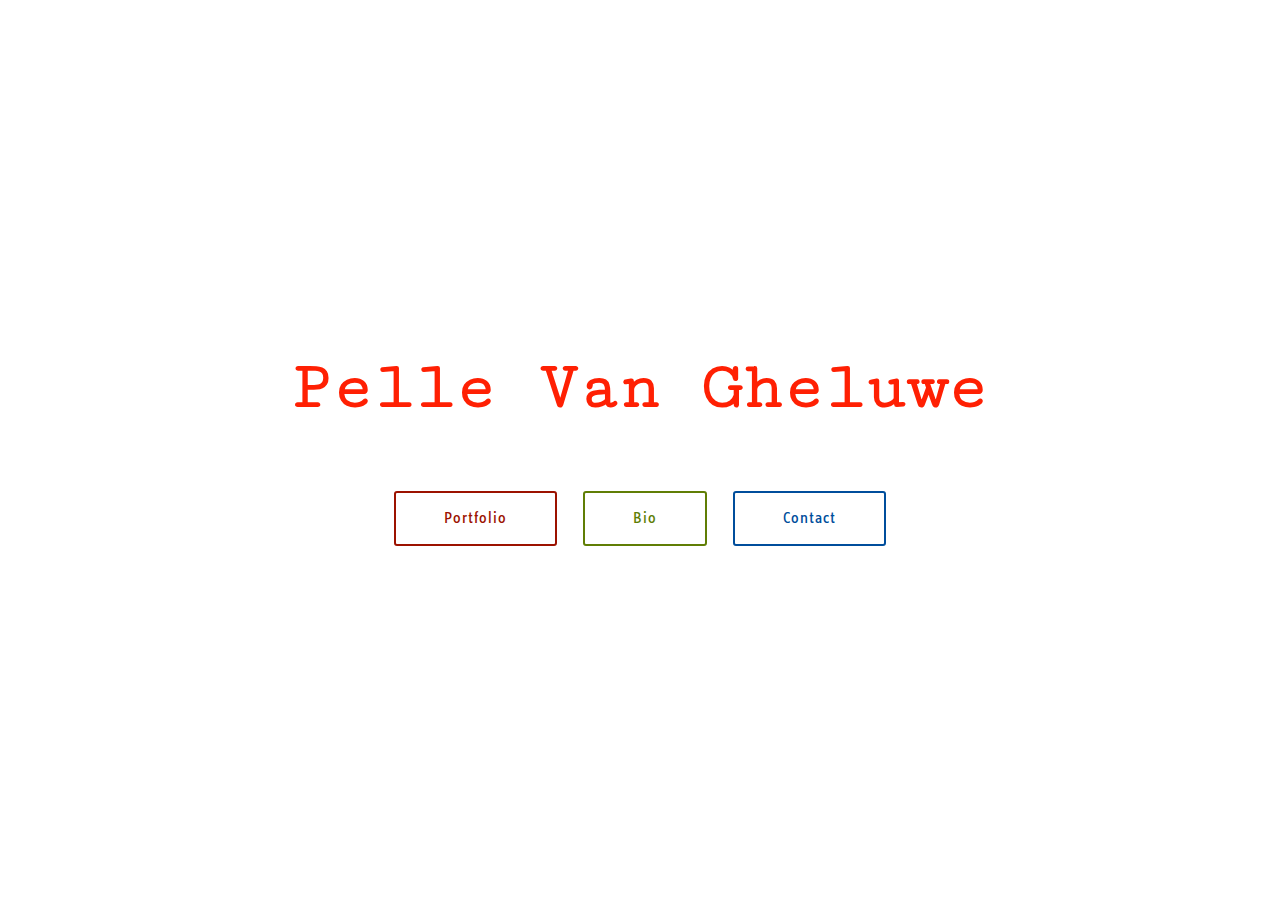
<file: index.html>
<!DOCTYPE html>
<html >
<head>
  <!-- Site made with Mobirise Website Builder v4.6.6, https://mobirise.com -->
  <meta charset="UTF-8">
  <meta http-equiv="X-UA-Compatible" content="IE=edge">
  <meta name="generator" content="Mobirise v4.6.6, mobirise.com">
  <meta name="viewport" content="width=device-width, initial-scale=1, minimum-scale=1">
  <link rel="shortcut icon" href="assets/images/logo4.png" type="image/x-icon">
  <meta name="description" content="Homepage for Pelle Van Gheluwe">
  <title>Home</title>
  <link rel="stylesheet" href="assets/web/assets/mobirise-icons/mobirise-icons.css">
  <link rel="stylesheet" href="assets/tether/tether.min.css">
  <link rel="stylesheet" href="assets/bootstrap/css/bootstrap.min.css">
  <link rel="stylesheet" href="assets/bootstrap/css/bootstrap-grid.min.css">
  <link rel="stylesheet" href="assets/bootstrap/css/bootstrap-reboot.min.css">
  <link rel="stylesheet" href="assets/socicon/css/styles.css">
  <link rel="stylesheet" href="assets/theme/css/style.css">
  <link rel="stylesheet" href="assets/mobirise/css/mbr-additional.css" type="text/css">
  
  
  
</head>
<body>

<!-- Google Analytics -->
<!-- Global site tag (gtag.js) - Google Analytics -->
<script async src="https://www.googletagmanager.com/gtag/js?id=UA-115314968-1"></script>
<script>
  window.dataLayer = window.dataLayer || [];
  function gtag(){dataLayer.push(arguments);}
  gtag('js', new Date());

  gtag('config', 'UA-115314968-1');
</script>

<!-- /Google Analytics -->


  <section class="cid-qMV0TCBeVY mbr-fullscreen" id="header2-1j">

    

    

    <div class="container align-center">
        <div class="row justify-content-md-center">
            <div class="mbr-white col-md-10">
                <h1 class="mbr-section-title mbr-bold pb-3 mbr-fonts-style display-1">
                    Pelle Van Gheluwe</h1>
                
                <p class="mbr-text pb-3 mbr-fonts-style display-5"></p>
                <div class="mbr-section-btn"><a class="btn btn-md btn-secondary-outline display-7" href="page4.html" target="_blank">Portfolio</a>
                    <a class="btn btn-md btn-primary-outline display-7" href="blog.html">Bio</a> <a class="btn btn-md btn-warning-outline display-7" href="page5.html">Contact</a></div>
            </div>
        </div>
    </div>
    
</section>

<section class="engine"><a href="https://mobirise.ws/b">best free site creator</a></section><section class="cid-qzraeIGfVa mbr-reveal" id="footer1-g">

    

    

    <div class="container">
        <div class="media-container-row content text-white">
            <div class="col-12 col-md-3">
                <div class="media-wrap">
                    
                        <img src="assets/images/k.png" alt="Mobirise" title="">
                    
                </div>
            </div>
            <div class="col-12 col-md-3 mbr-fonts-style display-7">
                <h5 class="pb-3"></h5>
                <p class="mbr-text"></p><p><u><em></em></u></p><p></p>
            </div>
            <div class="col-12 col-md-3 mbr-fonts-style display-7">
                <h5 class="pb-3"></h5>
                <p class="mbr-text"></p>
            </div>
            <div class="col-12 col-md-3 mbr-fonts-style display-4">
                <h5 class="pb-3"></h5>
                <p class="mbr-text"><br><br><br></p>
            </div>
        </div>
        <div class="footer-lower">
            <div class="media-container-row">
                <div class="col-sm-12">
                    <hr>
                </div>
            </div>
            <div class="media-container-row mbr-white">
                <div class="col-sm-6 copyright">
                    <p class="mbr-text mbr-fonts-style display-7">
                        © Copyright 2018 Pelle Van Gheluwe Web Productions - All Rights Reserved
                    </p>
                </div>
                <div class="col-md-6">
                    
                </div>
            </div>
        </div>
    </div>
</section>


  <script src="assets/web/assets/jquery/jquery.min.js"></script>
  <script src="assets/popper/popper.min.js"></script>
  <script src="assets/tether/tether.min.js"></script>
  <script src="assets/bootstrap/js/bootstrap.min.js"></script>
  <script src="assets/smoothscroll/smooth-scroll.js"></script>
  <script src="assets/cookies-alert-plugin/cookies-alert-core.js"></script>
  <script src="assets/cookies-alert-plugin/cookies-alert-script.js"></script>
  <script src="assets/theme/js/script.js"></script>
  
  
<input name="cookieData" type="hidden" data-cookie-text="We use cookies to give you the best experience. Read our <a href='privacy.html'>cookie policy</a>.">
  </body>
</html>
</file>
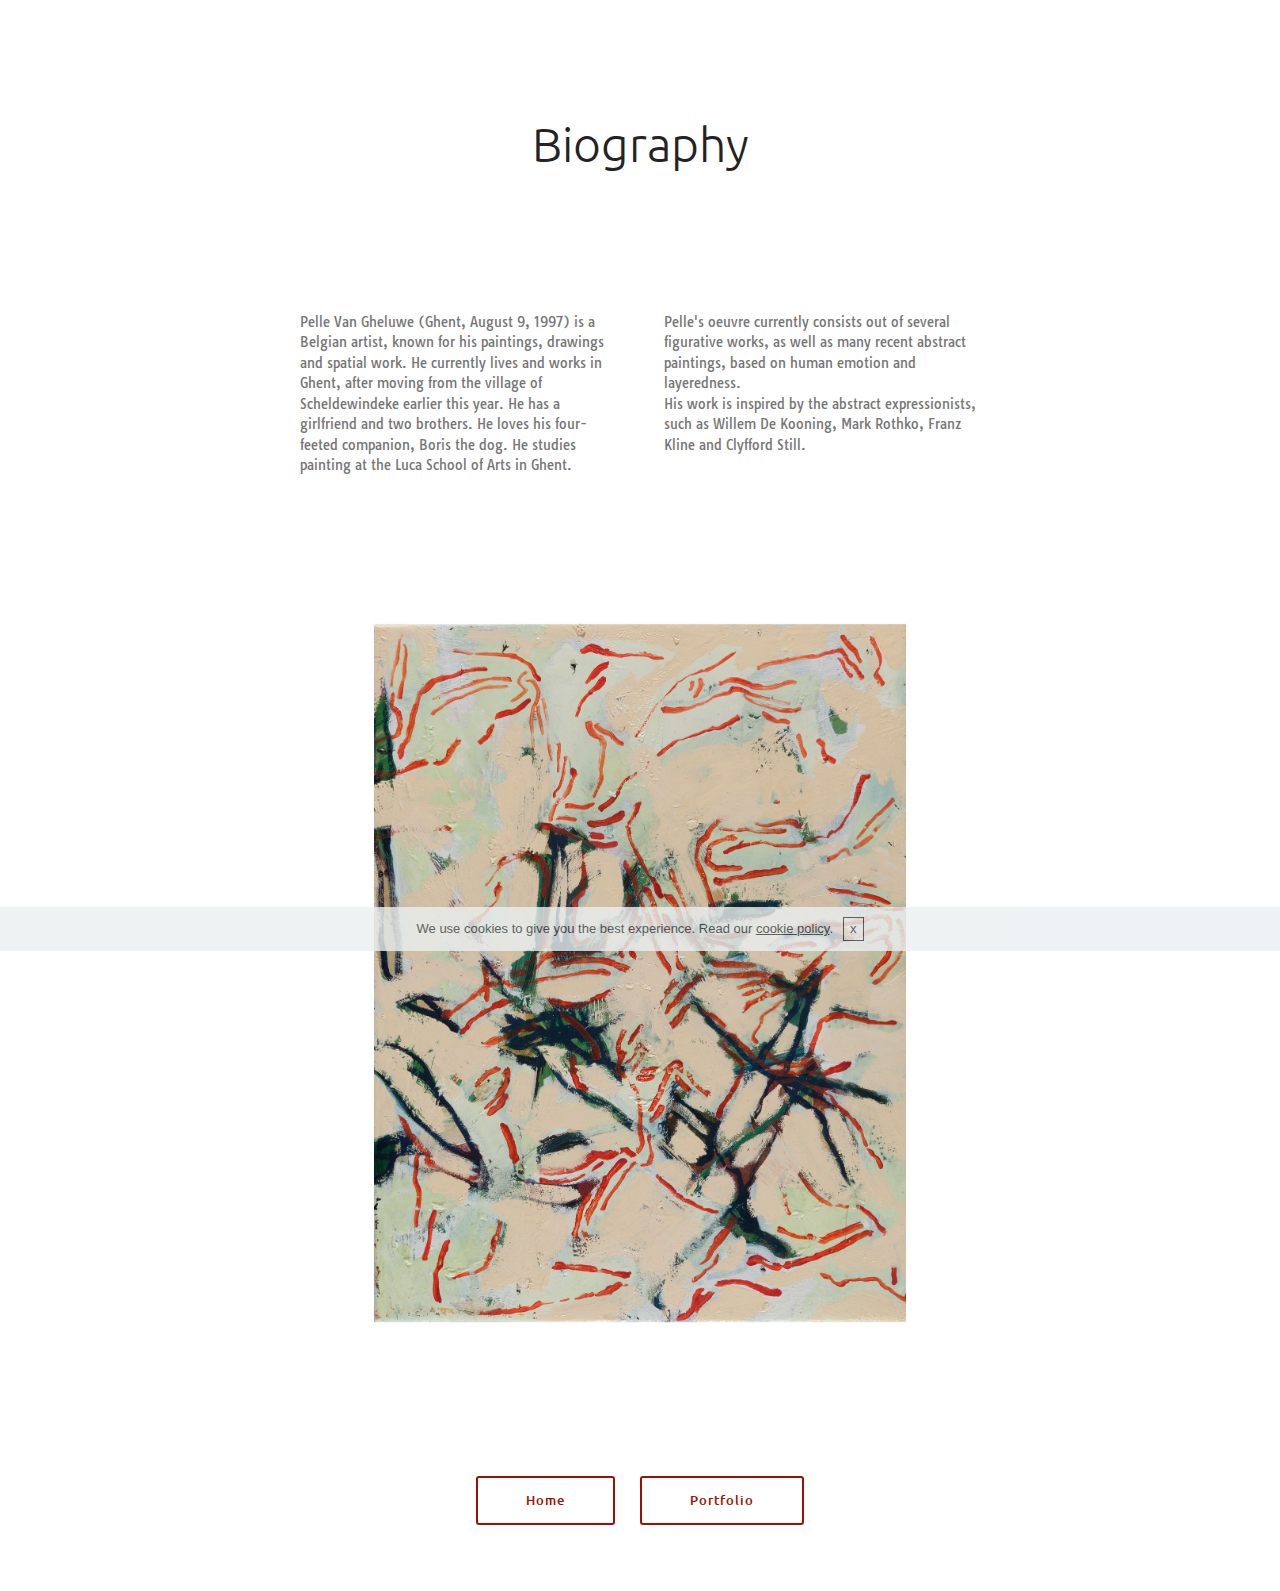
<file: blog.html>
<!DOCTYPE html>
<html >
<head>
  <!-- Site made with Mobirise Website Builder v4.6.6, https://mobirise.com -->
  <meta charset="UTF-8">
  <meta http-equiv="X-UA-Compatible" content="IE=edge">
  <meta name="generator" content="Mobirise v4.6.6, mobirise.com">
  <meta name="viewport" content="width=device-width, initial-scale=1, minimum-scale=1">
  <link rel="shortcut icon" href="assets/images/logo4.png" type="image/x-icon">
  <meta name="description" content="Pelle's blog page">
  <title>Bio</title>
  <link rel="stylesheet" href="assets/tether/tether.min.css">
  <link rel="stylesheet" href="assets/bootstrap/css/bootstrap.min.css">
  <link rel="stylesheet" href="assets/bootstrap/css/bootstrap-grid.min.css">
  <link rel="stylesheet" href="assets/bootstrap/css/bootstrap-reboot.min.css">
  <link rel="stylesheet" href="assets/theme/css/style.css">
  <link rel="stylesheet" href="assets/mobirise/css/mbr-additional.css" type="text/css">
  
  
  
</head>
<body>

<!-- Google Analytics -->
<!-- Global site tag (gtag.js) - Google Analytics -->
<script async src="https://www.googletagmanager.com/gtag/js?id=UA-115314968-1"></script>
<script>
  window.dataLayer = window.dataLayer || [];
  function gtag(){dataLayer.push(arguments);}
  gtag('js', new Date());

  gtag('config', 'UA-115314968-1');
</script>

<!-- /Google Analytics -->


  <section class="mbr-section content4 cid-qA7YpotYaQ" id="content4-s">

    

    <div class="container">
        <div class="media-container-row">
            <div class="title col-12 col-md-8">
                <h2 class="align-center pb-3 mbr-fonts-style display-2">Biography</h2>
                <h3 class="mbr-section-subtitle align-center mbr-light mbr-fonts-style display-5"></h3>
                
            </div>
        </div>
    </div>
</section>

<section class="engine"><a href="https://mobirise.ws/q">offline website creator download</a></section><section class="mbr-section article content3 cid-qA7YzkXXrN" id="content3-w">
      
     

    <div class="container">
        <div class="media-container-row">
            <div class="row col-12 col-md-8">
                <div class="col-12 col-md-6 pr-lg-4 mbr-text mbr-fonts-style display-7">Pelle Van Gheluwe (Ghent, August 9, 1997) is a Belgian artist, known for his paintings, drawings and spatial work. He currently lives and works in Ghent, after moving from the village of Scheldewindeke earlier this year. He has a girlfriend and two brothers. He loves his four-feeted companion, Boris the dog. He studies painting at the Luca School of Arts in Ghent.&nbsp;</div>
                <div class="col-12 col-md-6 pl-lg-4 mbr-text mbr-fonts-style display-7">Pelle's oeuvre currently consists out of several figurative works, as well as many recent abstract paintings, based on human emotion and layeredness.
<div>
</div><div>His work is inspired by the abstract expressionists, such as Willem De Kooning, Mark Rothko, Franz Kline and Clyfford Still.</div></div>
            </div>
        </div>
    </div>
</section>

<section class="cid-qMULoE6OA4" id="image3-1e">

    

    <figure class="mbr-figure container">
            <div class="image-block" style="width: 48%;">
                <img src="assets/images/naamloos-1.jpg" width="1400" alt="Mobirise" title="">
                
            </div>
    </figure>
</section>

<section class="mbr-section content8 cid-qMVbwymuC3" id="content8-1l">

    

    <div class="container">
        <div class="media-container-row title">
            <div class="col-12 col-md-8">
                <div class="mbr-section-btn align-center"><a class="btn btn-secondary-outline display-4" href="index.html">Home</a>
                    <a class="btn btn-secondary-outline display-4" href="page4.html">Portfolio</a></div>
            </div>
        </div>
    </div>
</section>


  <script src="assets/web/assets/jquery/jquery.min.js"></script>
  <script src="assets/popper/popper.min.js"></script>
  <script src="assets/tether/tether.min.js"></script>
  <script src="assets/bootstrap/js/bootstrap.min.js"></script>
  <script src="assets/smoothscroll/smooth-scroll.js"></script>
  <script src="assets/cookies-alert-plugin/cookies-alert-core.js"></script>
  <script src="assets/cookies-alert-plugin/cookies-alert-script.js"></script>
  <script src="assets/theme/js/script.js"></script>
  
  
<input name="cookieData" type="hidden" data-cookie-text="We use cookies to give you the best experience. Read our <a href='privacy.html'>cookie policy</a>.">
  </body>
</html>
</file>
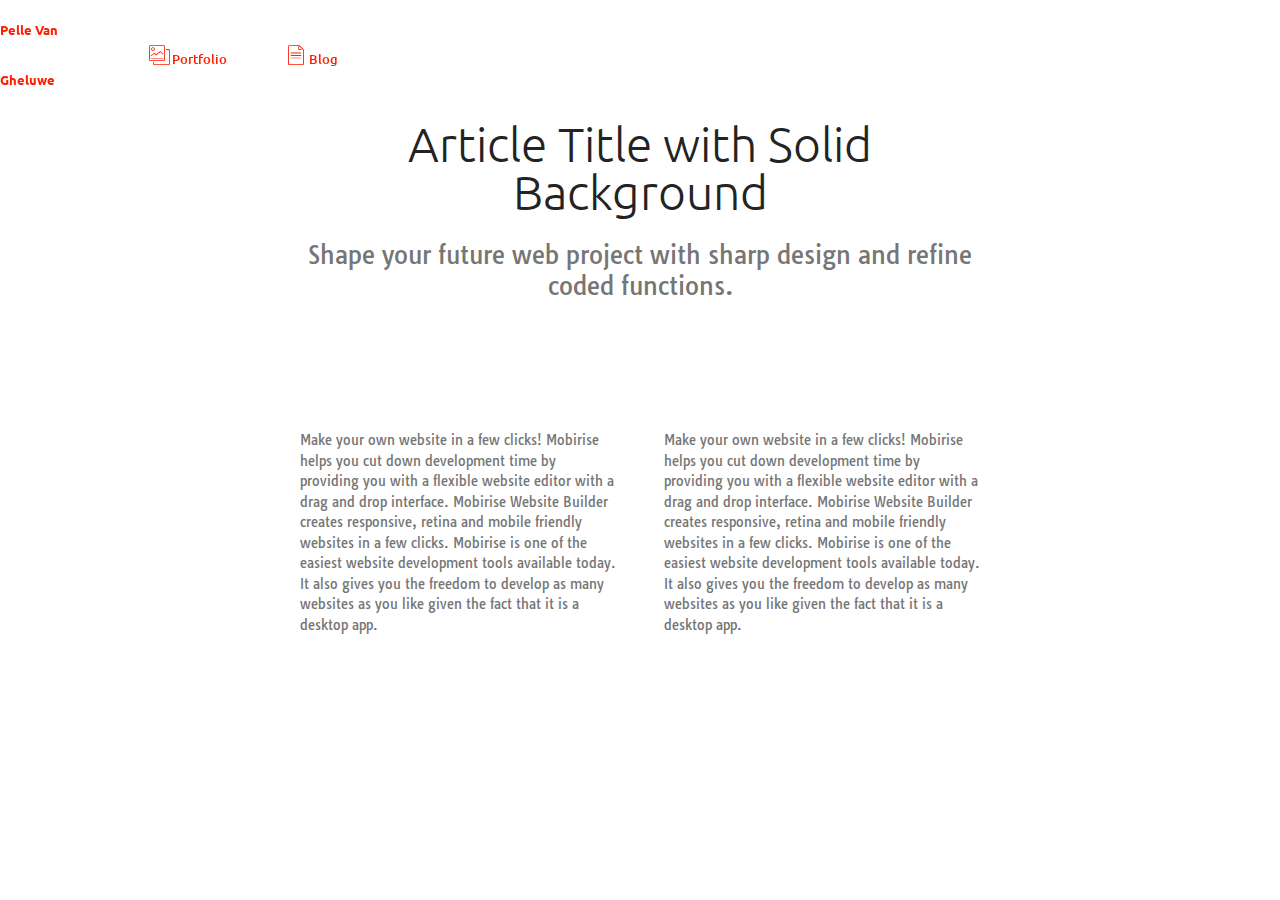
<file: page2.html>
<!DOCTYPE html>
<html>
<head>
  <!-- Site made with Mobirise Website Builder v4.4.0, https://mobirise.com -->
  <meta charset="UTF-8">
  <meta http-equiv="X-UA-Compatible" content="IE=edge">
  <meta name="generator" content="Mobirise v4.4.0, mobirise.com">
  <meta name="viewport" content="width=device-width, initial-scale=1">
  <link rel="shortcut icon" href="assets/images/img-6266-1304x1895.jpg" type="image/x-icon">
  <meta name="description" content="Web Page Maker Description">
  <title>Blog</title>
  <link rel="stylesheet" href="assets/web/assets/mobirise-icons/mobirise-icons.css">
  <link rel="stylesheet" href="assets/tether/tether.min.css">
  <link rel="stylesheet" href="assets/bootstrap/css/bootstrap.min.css">
  <link rel="stylesheet" href="assets/bootstrap/css/bootstrap-grid.min.css">
  <link rel="stylesheet" href="assets/bootstrap/css/bootstrap-reboot.min.css">
  <link rel="stylesheet" href="assets/dropdown/css/style.css">
  <link rel="stylesheet" href="assets/animate.css/animate.min.css">
  <link rel="stylesheet" href="assets/theme/css/style.css">
  <link rel="stylesheet" href="assets/mobirise/css/mbr-additional.css" type="text/css">
  
  
  
</head>
<body>
<section class="menu cid-qzraeHsyZN" once="menu" id="menu1-q" data-rv-view="280">

    

    <nav class="navbar navbar-expand beta-menu navbar-dropdown align-items-center navbar-fixed-top navbar-toggleable-sm bg-color transparent">
        <button class="navbar-toggler navbar-toggler-right" type="button" data-toggle="collapse" data-target="#navbarSupportedContent" aria-controls="navbarSupportedContent" aria-expanded="false" aria-label="Toggle navigation">
            <div class="hamburger">
                <span></span>
                <span></span>
                <span></span>
                <span></span>
            </div>
        </button>
        <div class="menu-logo">
            <div class="navbar-brand">
                
                <span class="navbar-caption-wrap"><a class="navbar-caption text-secondary display-4" href="index.html">Pelle Van Gheluwe</a></span>
            </div>
        </div>
        <div class="collapse navbar-collapse" id="navbarSupportedContent">
            <ul class="navbar-nav nav-dropdown nav-right" data-app-modern-menu="true"><li class="nav-item">
                    <a class="nav-link link text-secondary display-4" href="portfolio.html#gallery2-p"><span class="mbri-photos mbr-iconfont mbr-iconfont-btn"></span>
                        
                        Portfolio</a>
                </li><li class="nav-item"><a class="nav-link link text-secondary display-4" href="page2.html"><span class="mbri-file mbr-iconfont mbr-iconfont-btn"></span>
                        
                        Blog</a></li></ul>
            
        </div>
    </nav>
</section>

<section class="engine"><a href="https://mobirise.co/n">bootstrap modal</a></section><section class="mbr-section content4 cid-qA7YpotYaQ" id="content4-s" data-rv-view="282">

    

    <div class="container">
        <div class="media-container-row">
            <div class="title col-12 col-md-8">
                <h2 class="align-center pb-3 mbr-fonts-style display-2">Article Title with Solid Background
                </h2>
                <h3 class="mbr-section-subtitle align-center mbr-light mbr-fonts-style display-5">
                    Shape your future web project with sharp design and refine coded functions.
                </h3>
                
            </div>
        </div>
    </div>
</section>

<section class="mbr-section article content3 cid-qA7YzkXXrN" id="content3-w" data-rv-view="284">
      
     

    <div class="container">
        <div class="media-container-row">
            <div class="row col-12 col-md-8">
                <div class="col-12 col-md-6 pr-lg-4 mbr-text mbr-fonts-style display-7">
                     Make your own website in a few clicks! Mobirise helps you cut down development time by providing you with a flexible website editor with a drag and drop interface. Mobirise Website Builder creates responsive, retina and mobile friendly websites in a few clicks. Mobirise is one of the easiest website development tools available today. It also gives you the freedom to develop as many websites as you like given the fact that it is a desktop app.
                </div>
                <div class="col-12 col-md-6 pl-lg-4 mbr-text mbr-fonts-style display-7">
                     Make your own website in a few clicks! Mobirise helps you cut down development time by providing you with a flexible website editor with a drag and drop interface. Mobirise Website Builder creates responsive, retina and mobile friendly websites in a few clicks. Mobirise is one of the easiest website development tools available today. It also gives you the freedom to develop as many websites as you like given the fact that it is a desktop app.
                </div>
            </div>
        </div>
    </div>
</section>


  <script src="assets/web/assets/jquery/jquery.min.js"></script>
  <script src="assets/popper/popper.min.js"></script>
  <script src="assets/tether/tether.min.js"></script>
  <script src="assets/bootstrap/js/bootstrap.min.js"></script>
  <script src="assets/dropdown/js/script.min.js"></script>
  <script src="assets/touch-swipe/jquery.touch-swipe.min.js"></script>
  <script src="assets/viewport-checker/jquery.viewportchecker.js"></script>
  <script src="assets/smooth-scroll/smooth-scroll.js"></script>
  <script src="assets/theme/js/script.js"></script>
  
  
  <input name="animation" type="hidden">
  </body>
</html>
</file>
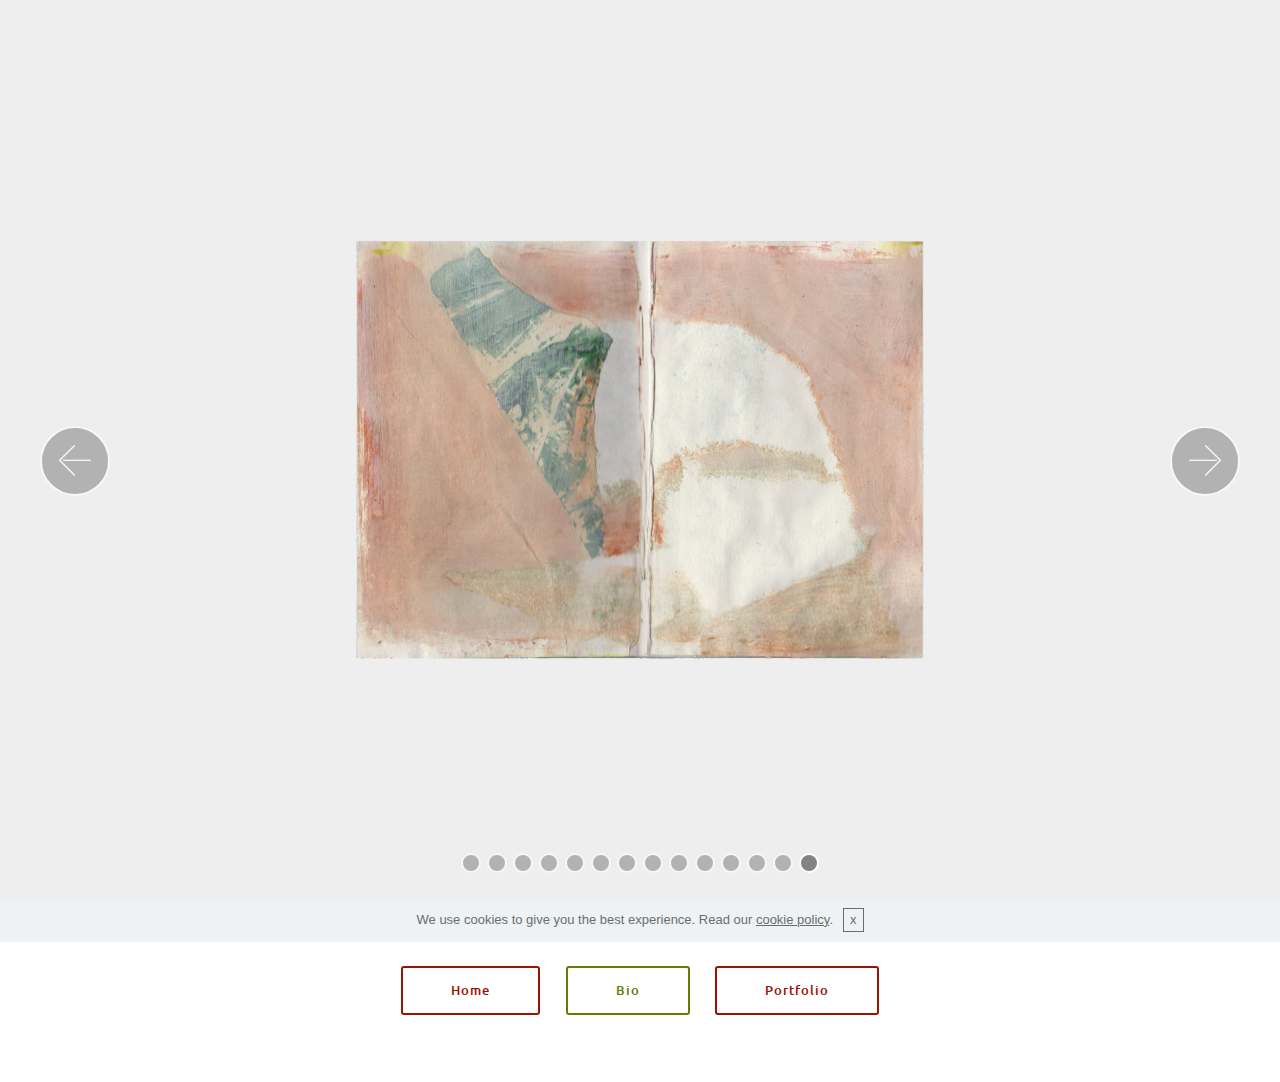
<file: page3.html>
<!DOCTYPE html>
<html >
<head>
  <!-- Site made with Mobirise Website Builder v4.6.6, https://mobirise.com -->
  <meta charset="UTF-8">
  <meta http-equiv="X-UA-Compatible" content="IE=edge">
  <meta name="generator" content="Mobirise v4.6.6, mobirise.com">
  <meta name="viewport" content="width=device-width, initial-scale=1, minimum-scale=1">
  <link rel="shortcut icon" href="assets/images/logo4.png" type="image/x-icon">
  <meta name="description" content="Site Creator Description">
  <title>Sketches</title>
  <link rel="stylesheet" href="assets/web/assets/mobirise-icons/mobirise-icons.css">
  <link rel="stylesheet" href="assets/tether/tether.min.css">
  <link rel="stylesheet" href="assets/bootstrap/css/bootstrap.min.css">
  <link rel="stylesheet" href="assets/bootstrap/css/bootstrap-grid.min.css">
  <link rel="stylesheet" href="assets/bootstrap/css/bootstrap-reboot.min.css">
  <link rel="stylesheet" href="assets/theme/css/style.css">
  <link rel="stylesheet" href="assets/mobirise/css/mbr-additional.css" type="text/css">
  
  
  
</head>
<body>

<!-- Google Analytics -->
<!-- Global site tag (gtag.js) - Google Analytics -->
<script async src="https://www.googletagmanager.com/gtag/js?id=UA-115314968-1"></script>
<script>
  window.dataLayer = window.dataLayer || [];
  function gtag(){dataLayer.push(arguments);}
  gtag('js', new Date());

  gtag('config', 'UA-115314968-1');
</script>

<!-- /Google Analytics -->


  <section class="carousel slide cid-qAentiYeF4" data-interval="false" id="slider1-16">

    

    <div class="full-screen"><div class="mbr-slider slide carousel" data-pause="true" data-keyboard="false" data-ride="false" data-interval="false"><ol class="carousel-indicators"><li data-app-prevent-settings="" data-target="#slider1-16" data-slide-to="0"></li><li data-app-prevent-settings="" data-target="#slider1-16" data-slide-to="1"></li><li data-app-prevent-settings="" data-target="#slider1-16" data-slide-to="2"></li><li data-app-prevent-settings="" data-target="#slider1-16" data-slide-to="3"></li><li data-app-prevent-settings="" data-target="#slider1-16" data-slide-to="4"></li><li data-app-prevent-settings="" data-target="#slider1-16" data-slide-to="5"></li><li data-app-prevent-settings="" data-target="#slider1-16" data-slide-to="6"></li><li data-app-prevent-settings="" data-target="#slider1-16" data-slide-to="7"></li><li data-app-prevent-settings="" data-target="#slider1-16" data-slide-to="8"></li><li data-app-prevent-settings="" data-target="#slider1-16" data-slide-to="9"></li><li data-app-prevent-settings="" data-target="#slider1-16" data-slide-to="10"></li><li data-app-prevent-settings="" data-target="#slider1-16" data-slide-to="11"></li><li data-app-prevent-settings="" data-target="#slider1-16" data-slide-to="12"></li><li data-app-prevent-settings="" data-target="#slider1-16" class=" active" data-slide-to="13"></li></ol><div class="carousel-inner" role="listbox"><div class="carousel-item slider-fullscreen-image" data-bg-video-slide="false" style="background-image: url(assets/images/t1-1999x2829.png);"><div class="container container-slide"><div class="image_wrapper"><img src="assets/images/t1-1999x2829.png"><div class="carousel-caption justify-content-center"><div class="col-10 align-center"></div></div></div></div></div><div class="carousel-item slider-fullscreen-image" data-bg-video-slide="false" style="background-image: url(assets/images/t2-1999x2829.png);"><div class="container container-slide"><div class="image_wrapper"><img src="assets/images/t2-1999x2829.png"><div class="carousel-caption justify-content-center"><div class="col-10 align-left"></div></div></div></div></div><div class="carousel-item slider-fullscreen-image" data-bg-video-slide="false" style="background-image: url(assets/images/t3-1999x2829.png);"><div class="container container-slide"><div class="image_wrapper"><img src="assets/images/t3-1999x2829.png"><div class="carousel-caption justify-content-center"><div class="col-10 align-right"></div></div></div></div></div><div class="carousel-item slider-fullscreen-image" data-bg-video-slide="false" style="background-image: url(assets/images/t4-1999x2829.png);"><div class="container container-slide"><div class="image_wrapper"><img src="assets/images/t4-1999x2829.png"><div class="carousel-caption justify-content-center"><div class="col-10 align-right"></div></div></div></div></div><div class="carousel-item slider-fullscreen-image" data-bg-video-slide="false" style="background-image: url(assets/images/t5-1999x2829.png);"><div class="container container-slide"><div class="image_wrapper"><img src="assets/images/t5-1999x2829.png"><div class="carousel-caption justify-content-center"><div class="col-10 align-right"></div></div></div></div></div><div class="carousel-item slider-fullscreen-image" data-bg-video-slide="false" style="background-image: url(assets/images/t6-1999x2829.png);"><div class="container container-slide"><div class="image_wrapper"><img src="assets/images/t6-1999x2829.png"><div class="carousel-caption justify-content-center"><div class="col-10 align-right"></div></div></div></div></div><div class="carousel-item slider-fullscreen-image" data-bg-video-slide="false" style="background-image: url(assets/images/t7-1999x2829.png);"><div class="container container-slide"><div class="image_wrapper"><img src="assets/images/t7-1999x2829.png"><div class="carousel-caption justify-content-center"><div class="col-10 align-right"></div></div></div></div></div><div class="carousel-item slider-fullscreen-image" data-bg-video-slide="false" style="background-image: url(assets/images/t8-1999x2829.png);"><div class="container container-slide"><div class="image_wrapper"><img src="assets/images/t8-1999x2829.png"><div class="carousel-caption justify-content-center"><div class="col-10 align-right"></div></div></div></div></div><div class="carousel-item slider-fullscreen-image" data-bg-video-slide="false" style="background-image: url(assets/images/t9-4-1999x2829.png);"><div class="container container-slide"><div class="image_wrapper"><img src="assets/images/t9-4-1999x2829.png"><div class="carousel-caption justify-content-center"><div class="col-10 align-right"></div></div></div></div></div><div class="carousel-item slider-fullscreen-image" data-bg-video-slide="false" style="background-image: url(assets/images/t10-1999x2829.png);"><div class="container container-slide"><div class="image_wrapper"><img src="assets/images/t10-1999x2829.png"><div class="carousel-caption justify-content-center"><div class="col-10 align-right"></div></div></div></div></div><div class="carousel-item slider-fullscreen-image" data-bg-video-slide="false" style="background-image: url(assets/images/t11-1999x2829.png);"><div class="container container-slide"><div class="image_wrapper"><img src="assets/images/t11-1999x2829.png"><div class="carousel-caption justify-content-center"><div class="col-10 align-right"></div></div></div></div></div><div class="carousel-item slider-fullscreen-image" data-bg-video-slide="false" style="background-image: url(assets/images/t12-1999x2829.png);"><div class="container container-slide"><div class="image_wrapper"><img src="assets/images/t12-1999x2829.png"><div class="carousel-caption justify-content-center"><div class="col-10 align-right"></div></div></div></div></div><div class="carousel-item slider-fullscreen-image" data-bg-video-slide="false" style="background-image: url(assets/images/t13-1999x2829.png);"><div class="container container-slide"><div class="image_wrapper"><img src="assets/images/t13-1999x2829.png"><div class="carousel-caption justify-content-center"><div class="col-10 align-right"></div></div></div></div></div><div class="carousel-item slider-fullscreen-image active" data-bg-video-slide="false" style="background-image: url(assets/images/t14-1999x2829.png);"><div class="container container-slide"><div class="image_wrapper"><img src="assets/images/t14-1999x2829.png"><div class="carousel-caption justify-content-center"><div class="col-10 align-right"></div></div></div></div></div></div><a data-app-prevent-settings="" class="carousel-control carousel-control-prev" role="button" data-slide="prev" href="#slider1-16"><span aria-hidden="true" class="mbri-left mbr-iconfont"></span><span class="sr-only">Previous</span></a><a data-app-prevent-settings="" class="carousel-control carousel-control-next" role="button" data-slide="next" href="#slider1-16"><span aria-hidden="true" class="mbri-right mbr-iconfont"></span><span class="sr-only">Next</span></a></div></div>

</section>

<section class="engine"><a href="https://mobirise.ws/l">free html web creator</a></section><section class="mbr-section content8 cid-qMVlcc0OUV" id="content8-1o">

    

    <div class="container">
        <div class="media-container-row title">
            <div class="col-12 col-md-8">
                <div class="mbr-section-btn align-center"><a class="btn btn-secondary-outline display-4" href="index.html">Home</a>
                    <a class="btn btn-danger-outline display-4" href="blog.html">Bio</a> <a class="btn btn-secondary-outline display-4" href="page4.html">Portfolio</a></div>
            </div>
        </div>
    </div>
</section>


  <script src="assets/web/assets/jquery/jquery.min.js"></script>
  <script src="assets/popper/popper.min.js"></script>
  <script src="assets/tether/tether.min.js"></script>
  <script src="assets/bootstrap/js/bootstrap.min.js"></script>
  <script src="assets/smoothscroll/smooth-scroll.js"></script>
  <script src="assets/ytplayer/jquery.mb.ytplayer.min.js"></script>
  <script src="assets/vimeoplayer/jquery.mb.vimeo_player.js"></script>
  <script src="assets/bootstrapcarouselswipe/bootstrap-carousel-swipe.js"></script>
  <script src="assets/cookies-alert-plugin/cookies-alert-core.js"></script>
  <script src="assets/cookies-alert-plugin/cookies-alert-script.js"></script>
  <script src="assets/theme/js/script.js"></script>
  <script src="assets/slidervideo/script.js"></script>
  
  
<input name="cookieData" type="hidden" data-cookie-text="We use cookies to give you the best experience. Read our <a href='privacy.html'>cookie policy</a>.">
  </body>
</html>
</file>
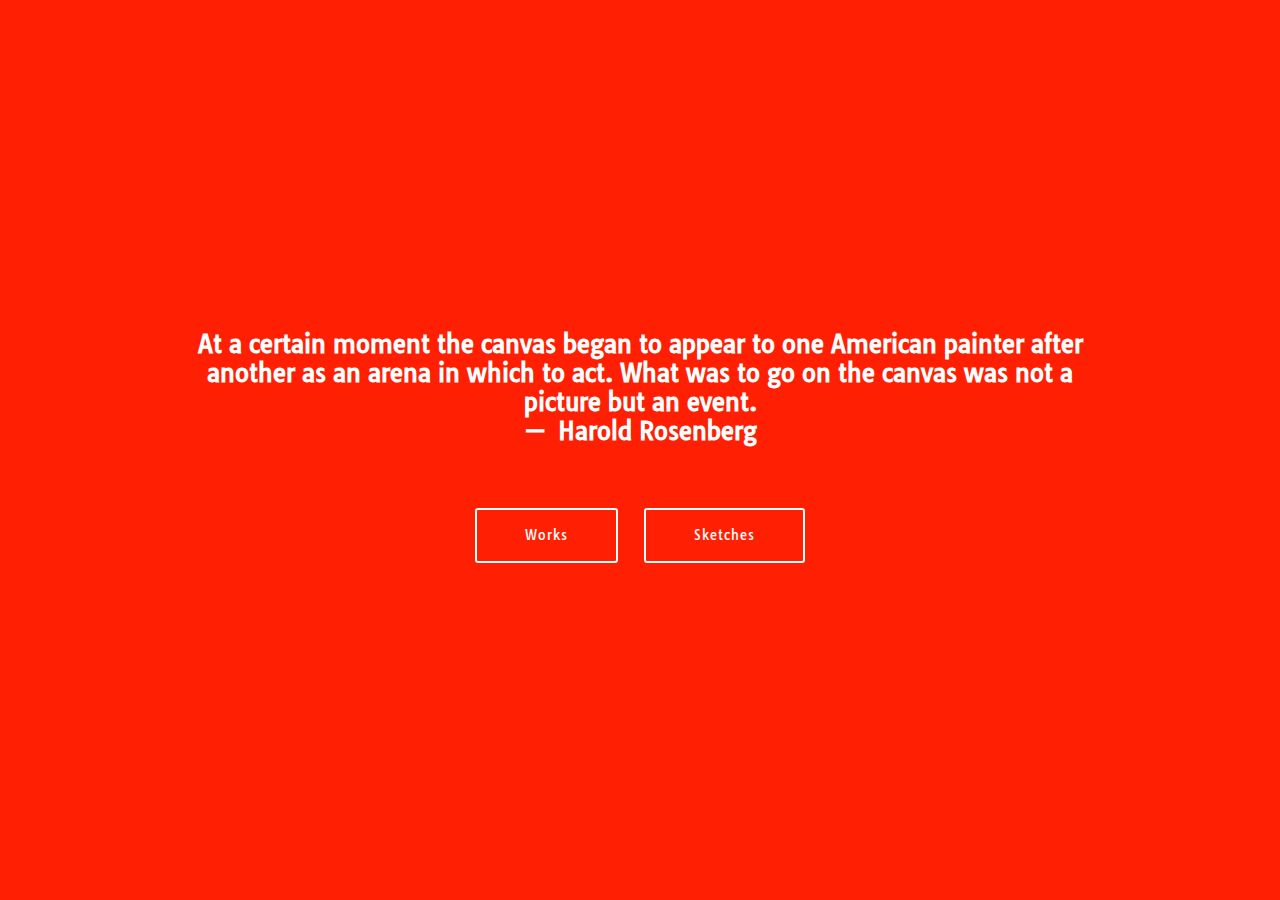
<file: page4.html>
<!DOCTYPE html>
<html >
<head>
  <!-- Site made with Mobirise Website Builder v4.6.6, https://mobirise.com -->
  <meta charset="UTF-8">
  <meta http-equiv="X-UA-Compatible" content="IE=edge">
  <meta name="generator" content="Mobirise v4.6.6, mobirise.com">
  <meta name="viewport" content="width=device-width, initial-scale=1, minimum-scale=1">
  <link rel="shortcut icon" href="assets/images/logo4.png" type="image/x-icon">
  <meta name="description" content="Website Creator Description">
  <title>Portfolio</title>
  <link rel="stylesheet" href="assets/web/assets/mobirise-icons/mobirise-icons.css">
  <link rel="stylesheet" href="assets/tether/tether.min.css">
  <link rel="stylesheet" href="assets/bootstrap/css/bootstrap.min.css">
  <link rel="stylesheet" href="assets/bootstrap/css/bootstrap-grid.min.css">
  <link rel="stylesheet" href="assets/bootstrap/css/bootstrap-reboot.min.css">
  <link rel="stylesheet" href="assets/theme/css/style.css">
  <link rel="stylesheet" href="assets/mobirise/css/mbr-additional.css" type="text/css">
  
  
  
</head>
<body>

<!-- Google Analytics -->
<!-- Global site tag (gtag.js) - Google Analytics -->
<script async src="https://www.googletagmanager.com/gtag/js?id=UA-115314968-1"></script>
<script>
  window.dataLayer = window.dataLayer || [];
  function gtag(){dataLayer.push(arguments);}
  gtag('js', new Date());

  gtag('config', 'UA-115314968-1');
</script>

<!-- /Google Analytics -->


  <section class="cid-qMV8ISlRRC mbr-fullscreen" id="header2-1k">

    

    

    <div class="container align-center">
        <div class="row justify-content-md-center">
            <div class="mbr-white col-md-10">
                <h1 class="mbr-section-title mbr-bold pb-3 mbr-fonts-style display-5">At a certain moment the canvas began to appear to one American painter after another as an arena in which to act. What was to go on the canvas was not a picture but an event.
<div>—  Harold Rosenberg</div></h1>
                
                <p class="mbr-text pb-3 mbr-fonts-style display-5"></p>
                <div class="mbr-section-btn"><a class="btn btn-md btn-white-outline display-7" href="portfolio.html">Works</a>
                    <a class="btn btn-md btn-white-outline display-7" href="page3.html">Sketches</a></div>
            </div>
        </div>
    </div>
    
</section>


  <section class="engine"><a href="https://mobirise.ws/n">best website creator app</a></section><script src="assets/web/assets/jquery/jquery.min.js"></script>
  <script src="assets/popper/popper.min.js"></script>
  <script src="assets/tether/tether.min.js"></script>
  <script src="assets/bootstrap/js/bootstrap.min.js"></script>
  <script src="assets/smoothscroll/smooth-scroll.js"></script>
  <script src="assets/cookies-alert-plugin/cookies-alert-core.js"></script>
  <script src="assets/cookies-alert-plugin/cookies-alert-script.js"></script>
  <script src="assets/theme/js/script.js"></script>
  
  
<input name="cookieData" type="hidden" data-cookie-text="We use cookies to give you the best experience. Read our <a href='privacy.html'>cookie policy</a>.">
  </body>
</html>
</file>
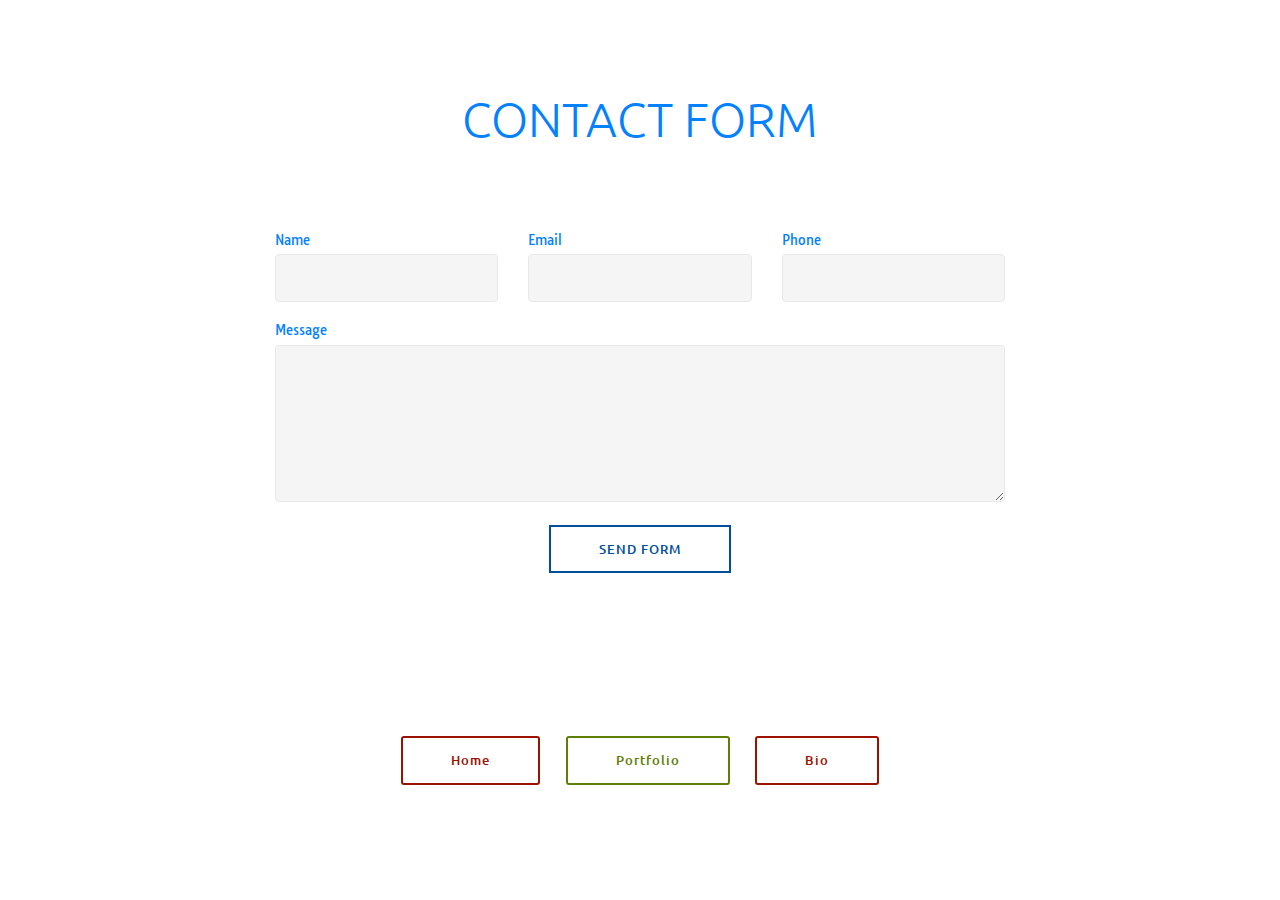
<file: page5.html>
<!DOCTYPE html>
<html >
<head>
  <!-- Site made with Mobirise Website Builder v4.6.6, https://mobirise.com -->
  <meta charset="UTF-8">
  <meta http-equiv="X-UA-Compatible" content="IE=edge">
  <meta name="generator" content="Mobirise v4.6.6, mobirise.com">
  <meta name="viewport" content="width=device-width, initial-scale=1, minimum-scale=1">
  <link rel="shortcut icon" href="assets/images/logo4.png" type="image/x-icon">
  <meta name="description" content="Web Page Builder Description">
  <title>Contact</title>
  <link rel="stylesheet" href="assets/tether/tether.min.css">
  <link rel="stylesheet" href="assets/bootstrap/css/bootstrap.min.css">
  <link rel="stylesheet" href="assets/bootstrap/css/bootstrap-grid.min.css">
  <link rel="stylesheet" href="assets/bootstrap/css/bootstrap-reboot.min.css">
  <link rel="stylesheet" href="assets/theme/css/style.css">
  <link rel="stylesheet" href="assets/mobirise/css/mbr-additional.css" type="text/css">
  
  
  
</head>
<body>

<!-- Google Analytics -->
<!-- Global site tag (gtag.js) - Google Analytics -->
<script async src="https://www.googletagmanager.com/gtag/js?id=UA-115314968-1"></script>
<script>
  window.dataLayer = window.dataLayer || [];
  function gtag(){dataLayer.push(arguments);}
  gtag('js', new Date());

  gtag('config', 'UA-115314968-1');
</script>

<!-- /Google Analytics -->


  <section class="mbr-section form1 cid-qMVcUyyvK6" id="form1-1m">

    

    
    <div class="container">
        <div class="row justify-content-center">
            <div class="title col-12 col-lg-8">
                <h2 class="mbr-section-title align-center pb-3 mbr-fonts-style display-2">
                    CONTACT FORM
                </h2>
                <h3 class="mbr-section-subtitle align-center mbr-light pb-3 mbr-fonts-style display-5"></h3>
            </div>
        </div>
    </div>
    <div class="container">
        <div class="row justify-content-center">
            <div class="media-container-column col-lg-8" data-form-type="formoid">
                    <div data-form-alert="" hidden="">
                        Thanks for filling out the form!
                    </div>
            
                    <form class="mbr-form" action="https://mobirise.com/" method="post" data-form-title="Mobirise Form"><input type="hidden" name="email" data-form-email="true" value="vk3AJhJxCOACh7dgPZHdnNQFqcTXn4qXl7gCxiUlz65NrHeSbe6UvkzCnpZD6pUCIN8eYakkaNKCVZBF6yeroP02iaydwxdnmC9iaY05mrVfyoMBoVF9Jr5cWwHmud6F" data-form-field="Email">
                        <div class="row row-sm-offset">
                            <div class="col-md-4 multi-horizontal" data-for="name">
                                <div class="form-group">
                                    <label class="form-control-label mbr-fonts-style display-7" for="name-form1-1m">Name</label>
                                    <input type="text" class="form-control" name="name" data-form-field="Name" required="" id="name-form1-1m">
                                </div>
                            </div>
                            <div class="col-md-4 multi-horizontal" data-for="email">
                                <div class="form-group">
                                    <label class="form-control-label mbr-fonts-style display-7" for="email-form1-1m">Email</label>
                                    <input type="email" class="form-control" name="email" data-form-field="Email" required="" id="email-form1-1m">
                                </div>
                            </div>
                            <div class="col-md-4 multi-horizontal" data-for="phone">
                                <div class="form-group">
                                    <label class="form-control-label mbr-fonts-style display-7" for="phone-form1-1m">Phone</label>
                                    <input type="tel" class="form-control" name="phone" data-form-field="Phone" id="phone-form1-1m">
                                </div>
                            </div>
                        </div>
                        <div class="form-group" data-for="message">
                            <label class="form-control-label mbr-fonts-style display-7" for="message-form1-1m">Message</label>
                            <textarea type="text" class="form-control" name="message" rows="7" data-form-field="Message" id="message-form1-1m"></textarea>
                        </div>
            
                        <span class="input-group-btn"><button href="" type="submit" class="btn btn-form btn-info-outline display-4">SEND FORM</button></span>
                    </form>
            </div>
        </div>
    </div>
</section>

<section class="engine"><a href="https://mobirise.ws/c">best website maker</a></section><section class="mbr-section content8 cid-qMVdGM4WH3" id="content8-1n">

    

    <div class="container">
        <div class="media-container-row title">
            <div class="col-12 col-md-8">
                <div class="mbr-section-btn align-center"><a class="btn btn-secondary-outline display-4" href="https://mobirise.com">Home</a>
                    <a class="btn btn-danger-outline display-4" href="https://mobirise.com">Portfolio</a> <a class="btn btn-secondary-outline display-4" href="https://mobirise.com">Bio</a></div>
            </div>
        </div>
    </div>
</section>


  <script src="assets/web/assets/jquery/jquery.min.js"></script>
  <script src="assets/popper/popper.min.js"></script>
  <script src="assets/tether/tether.min.js"></script>
  <script src="assets/bootstrap/js/bootstrap.min.js"></script>
  <script src="assets/smoothscroll/smooth-scroll.js"></script>
  <script src="assets/cookies-alert-plugin/cookies-alert-core.js"></script>
  <script src="assets/cookies-alert-plugin/cookies-alert-script.js"></script>
  <script src="assets/theme/js/script.js"></script>
  <script src="assets/formoid/formoid.min.js"></script>
  
  
<input name="cookieData" type="hidden" data-cookie-text="We use cookies to give you the best experience. Read our <a href='privacy.html'>cookie policy</a>.">
  </body>
</html>
</file>
<file: assets/web/assets/mobirise-icons/mobirise-icons.css>
@font-face {
  font-family: 'MobiriseIcons';
  src:  url('mobirise-icons.eot?spat4u');
  src:  url('mobirise-icons.eot?spat4u#iefix') format('embedded-opentype'),
    url('mobirise-icons.ttf?spat4u') format('truetype'),
    url('mobirise-icons.woff?spat4u') format('woff'),
    url('mobirise-icons.svg?spat4u#MobiriseIcons') format('svg');
  font-weight: normal;
  font-style: normal;
}

[class^="mbri-"], [class*=" mbri-"] {
  /* use !important to prevent issues with browser extensions that change fonts */
  font-family: MobiriseIcons !important;
  speak: none;
  font-style: normal;
  font-weight: normal;
  font-variant: normal;
  text-transform: none;
  line-height: 1;

  /* Better Font Rendering =========== */
  -webkit-font-smoothing: antialiased;
  -moz-osx-font-smoothing: grayscale;
}

.mbri-add-submenu:before {
  content: "\e900";
}
.mbri-alert:before {
  content: "\e901";
}
.mbri-align-center:before {
  content: "\e902";
}
.mbri-align-justify:before {
  content: "\e903";
}
.mbri-align-left:before {
  content: "\e904";
}
.mbri-align-right:before {
  content: "\e905";
}
.mbri-android:before {
  content: "\e906";
}
.mbri-apple:before {
  content: "\e907";
}
.mbri-arrow-down:before {
  content: "\e908";
}
.mbri-arrow-next:before {
  content: "\e909";
}
.mbri-arrow-prev:before {
  content: "\e90a";
}
.mbri-arrow-up:before {
  content: "\e90b";
}
.mbri-bold:before {
  content: "\e90c";
}
.mbri-bookmark:before {
  content: "\e90d";
}
.mbri-bootstrap:before {
  content: "\e90e";
}
.mbri-briefcase:before {
  content: "\e90f";
}
.mbri-browse:before {
  content: "\e910";
}
.mbri-bulleted-list:before {
  content: "\e911";
}
.mbri-calendar:before {
  content: "\e912";
}
.mbri-camera:before {
  content: "\e913";
}
.mbri-cart-add:before {
  content: "\e914";
}
.mbri-cart-full:before {
  content: "\e915";
}
.mbri-cash:before {
  content: "\e916";
}
.mbri-change-style:before {
  content: "\e917";
}
.mbri-chat:before {
  content: "\e918";
}
.mbri-clock:before {
  content: "\e919";
}
.mbri-close:before {
  content: "\e91a";
}
.mbri-cloud:before {
  content: "\e91b";
}
.mbri-code:before {
  content: "\e91c";
}
.mbri-contact-form:before {
  content: "\e91d";
}
.mbri-credit-card:before {
  content: "\e91e";
}
.mbri-cursor-click:before {
  content: "\e91f";
}
.mbri-cust-feedback:before {
  content: "\e920";
}
.mbri-database:before {
  content: "\e921";
}
.mbri-delivery:before {
  content: "\e922";
}
.mbri-desktop:before {
  content: "\e923";
}
.mbri-devices:before {
  content: "\e924";
}
.mbri-down:before {
  content: "\e925";
}
.mbri-download:before {
  content: "\e989";
}
.mbri-drag-n-drop:before {
  content: "\e927";
}
.mbri-drag-n-drop2:before {
  content: "\e928";
}
.mbri-edit:before {
  content: "\e929";
}
.mbri-edit2:before {
  content: "\e92a";
}
.mbri-error:before {
  content: "\e92b";
}
.mbri-extension:before {
  content: "\e92c";
}
.mbri-features:before {
  content: "\e92d";
}
.mbri-file:before {
  content: "\e92e";
}
.mbri-flag:before {
  content: "\e92f";
}
.mbri-folder:before {
  content: "\e930";
}
.mbri-gift:before {
  content: "\e931";
}
.mbri-github:before {
  content: "\e932";
}
.mbri-globe:before {
  content: "\e933";
}
.mbri-globe-2:before {
  content: "\e934";
}
.mbri-growing-chart:before {
  content: "\e935";
}
.mbri-hearth:before {
  content: "\e936";
}
.mbri-help:before {
  content: "\e937";
}
.mbri-home:before {
  content: "\e938";
}
.mbri-hot-cup:before {
  content: "\e939";
}
.mbri-idea:before {
  content: "\e93a";
}
.mbri-image-gallery:before {
  content: "\e93b";
}
.mbri-image-slider:before {
  content: "\e93c";
}
.mbri-info:before {
  content: "\e93d";
}
.mbri-italic:before {
  content: "\e93e";
}
.mbri-key:before {
  content: "\e93f";
}
.mbri-laptop:before {
  content: "\e940";
}
.mbri-layers:before {
  content: "\e941";
}
.mbri-left-right:before {
  content: "\e942";
}
.mbri-left:before {
  content: "\e943";
}
.mbri-letter:before {
  content: "\e944";
}
.mbri-like:before {
  content: "\e945";
}
.mbri-link:before {
  content: "\e946";
}
.mbri-lock:before {
  content: "\e947";
}
.mbri-login:before {
  content: "\e948";
}
.mbri-logout:before {
  content: "\e949";
}
.mbri-magic-stick:before {
  content: "\e94a";
}
.mbri-map-pin:before {
  content: "\e94b";
}
.mbri-menu:before {
  content: "\e94c";
}
.mbri-mobile:before {
  content: "\e94d";
}
.mbri-mobile2:before {
  content: "\e94e";
}
.mbri-mobirise:before {
  content: "\e94f";
}
.mbri-more-horizontal:before {
  content: "\e950";
}
.mbri-more-vertical:before {
  content: "\e951";
}
.mbri-music:before {
  content: "\e952";
}
.mbri-new-file:before {
  content: "\e953";
}
.mbri-numbered-list:before {
  content: "\e954";
}
.mbri-opened-folder:before {
  content: "\e955";
}
.mbri-pages:before {
  content: "\e956";
}
.mbri-paper-plane:before {
  content: "\e957";
}
.mbri-paperclip:before {
  content: "\e958";
}
.mbri-photo:before {
  content: "\e959";
}
.mbri-photos:before {
  content: "\e95a";
}
.mbri-pin:before {
  content: "\e95b";
}
.mbri-play:before {
  content: "\e95c";
}
.mbri-plus:before {
  content: "\e95d";
}
.mbri-preview:before {
  content: "\e95e";
}
.mbri-print:before {
  content: "\e95f";
}
.mbri-protect:before {
  content: "\e960";
}
.mbri-question:before {
  content: "\e961";
}
.mbri-quote-left:before {
  content: "\e962";
}
.mbri-quote-right:before {
  content: "\e963";
}
.mbri-refresh:before {
  content: "\e964";
}
.mbri-responsive:before {
  content: "\e965";
}
.mbri-right:before {
  content: "\e966";
}
.mbri-rocket:before {
  content: "\e967";
}
.mbri-sad-face:before {
  content: "\e968";
}
.mbri-sale:before {
  content: "\e969";
}
.mbri-save:before {
  content: "\e96a";
}
.mbri-search:before {
  content: "\e96b";
}
.mbri-setting:before {
  content: "\e96c";
}
.mbri-setting2:before {
  content: "\e96d";
}
.mbri-setting3:before {
  content: "\e96e";
}
.mbri-share:before {
  content: "\e96f";
}
.mbri-shopping-bag:before {
  content: "\e970";
}
.mbri-shopping-basket:before {
  content: "\e971";
}
.mbri-shopping-cart:before {
  content: "\e972";
}
.mbri-sites:before {
  content: "\e973";
}
.mbri-smile-face:before {
  content: "\e974";
}
.mbri-speed:before {
  content: "\e975";
}
.mbri-star:before {
  content: "\e976";
}
.mbri-success:before {
  content: "\e977";
}
.mbri-sun:before {
  content: "\e978";
}
.mbri-sun2:before {
  content: "\e979";
}
.mbri-tablet:before {
  content: "\e97a";
}
.mbri-tablet-vertical:before {
  content: "\e97b";
}
.mbri-target:before {
  content: "\e97c";
}
.mbri-timer:before {
  content: "\e97d";
}
.mbri-to-ftp:before {
  content: "\e97e";
}
.mbri-to-local-drive:before {
  content: "\e97f";
}
.mbri-touch-swipe:before {
  content: "\e980";
}
.mbri-touch:before {
  content: "\e981";
}
.mbri-trash:before {
  content: "\e982";
}
.mbri-underline:before {
  content: "\e983";
}
.mbri-unlink:before {
  content: "\e984";
}
.mbri-unlock:before {
  content: "\e985";
}
.mbri-up-down:before {
  content: "\e986";
}
.mbri-up:before {
  content: "\e987";
}
.mbri-update:before {
  content: "\e988";
}
.mbri-upload:before {
 content: "\e926"; 
}
.mbri-user:before {
  content: "\e98a";
}
.mbri-user2:before {
  content: "\e98b";
}
.mbri-users:before {
  content: "\e98c";
}
.mbri-video:before {
  content: "\e98d";
}
.mbri-video-play:before {
  content: "\e98e";
}
.mbri-watch:before {
  content: "\e98f";
}
.mbri-website-theme:before {
  content: "\e990";
}
.mbri-wifi:before {
  content: "\e991";
}
.mbri-windows:before {
  content: "\e992";
}
.mbri-zoom-out:before {
  content: "\e993";
}
.mbri-redo:before {
  content: "\e994";
}
.mbri-undo:before {
  content: "\e995";
}
</file>
<file: assets/socicon/css/styles.css>
@charset "UTF-8";

@font-face {
  font-family: "socicon";
  src:url("../fonts/socicon.eot");
  src:url("../fonts/socicon.eot?#iefix") format("embedded-opentype"),
    url("../fonts/socicon.woff") format("woff"),
    url("../fonts/socicon.ttf") format("truetype"),
    url("../fonts/socicon.svg#socicon") format("svg");
  font-weight: normal;
  font-style: normal;

}

[data-icon]:before {
  font-family: "socicon" !important;
  content: attr(data-icon);
  font-style: normal !important;
  font-weight: normal !important;
  font-variant: normal !important;
  text-transform: none !important;
  speak: none;
  line-height: 1;
  -webkit-font-smoothing: antialiased;
  -moz-osx-font-smoothing: grayscale;
}

[class^="socicon-"]:before,
[class*=" socicon-"]:before {
  font-family: "socicon" !important;
  font-style: normal !important;
  font-weight: normal !important;
  font-variant: normal !important;
  text-transform: none !important;
  speak: none;
  line-height: 1;
  -webkit-font-smoothing: antialiased;
  -moz-osx-font-smoothing: grayscale;
}

.socicon-modelmayhem:before {
  content: "\e000";
}
.socicon-mixcloud:before {
  content: "\e001";
}
.socicon-drupal:before {
  content: "\e002";
}
.socicon-swarm:before {
  content: "\e003";
}
.socicon-istock:before {
  content: "\e004";
}
.socicon-yammer:before {
  content: "\e005";
}
.socicon-ello:before {
  content: "\e006";
}
.socicon-stackoverflow:before {
  content: "\e007";
}
.socicon-persona:before {
  content: "\e008";
}
.socicon-triplej:before {
  content: "\e009";
}
.socicon-houzz:before {
  content: "\e00a";
}
.socicon-rss:before {
  content: "\e00b";
}
.socicon-paypal:before {
  content: "\e00c";
}
.socicon-odnoklassniki:before {
  content: "\e00d";
}
.socicon-airbnb:before {
  content: "\e00e";
}
.socicon-periscope:before {
  content: "\e00f";
}
.socicon-outlook:before {
  content: "\e010";
}
.socicon-coderwall:before {
  content: "\e011";
}
.socicon-tripadvisor:before {
  content: "\e012";
}
.socicon-appnet:before {
  content: "\e013";
}
.socicon-goodreads:before {
  content: "\e014";
}
.socicon-tripit:before {
  content: "\e015";
}
.socicon-lanyrd:before {
  content: "\e016";
}
.socicon-slideshare:before {
  content: "\e017";
}
.socicon-buffer:before {
  content: "\e018";
}
.socicon-disqus:before {
  content: "\e019";
}
.socicon-vkontakte:before {
  content: "\e01a";
}
.socicon-whatsapp:before {
  content: "\e01b";
}
.socicon-patreon:before {
  content: "\e01c";
}
.socicon-storehouse:before {
  content: "\e01d";
}
.socicon-pocket:before {
  content: "\e01e";
}
.socicon-mail:before {
  content: "\e01f";
}
.socicon-blogger:before {
  content: "\e020";
}
.socicon-technorati:before {
  content: "\e021";
}
.socicon-reddit:before {
  content: "\e022";
}
.socicon-dribbble:before {
  content: "\e023";
}
.socicon-stumbleupon:before {
  content: "\e024";
}
.socicon-digg:before {
  content: "\e025";
}
.socicon-envato:before {
  content: "\e026";
}
.socicon-behance:before {
  content: "\e027";
}
.socicon-delicious:before {
  content: "\e028";
}
.socicon-deviantart:before {
  content: "\e029";
}
.socicon-forrst:before {
  content: "\e02a";
}
.socicon-play:before {
  content: "\e02b";
}
.socicon-zerply:before {
  content: "\e02c";
}
.socicon-wikipedia:before {
  content: "\e02d";
}
.socicon-apple:before {
  content: "\e02e";
}
.socicon-flattr:before {
  content: "\e02f";
}
.socicon-github:before {
  content: "\e030";
}
.socicon-renren:before {
  content: "\e031";
}
.socicon-friendfeed:before {
  content: "\e032";
}
.socicon-newsvine:before {
  content: "\e033";
}
.socicon-identica:before {
  content: "\e034";
}
.socicon-bebo:before {
  content: "\e035";
}
.socicon-zynga:before {
  content: "\e036";
}
.socicon-steam:before {
  content: "\e037";
}
.socicon-xbox:before {
  content: "\e038";
}
.socicon-windows:before {
  content: "\e039";
}
.socicon-qq:before {
  content: "\e03a";
}
.socicon-douban:before {
  content: "\e03b";
}
.socicon-meetup:before {
  content: "\e03c";
}
.socicon-playstation:before {
  content: "\e03d";
}
.socicon-android:before {
  content: "\e03e";
}
.socicon-snapchat:before {
  content: "\e03f";
}
.socicon-twitter:before {
  content: "\e040";
}
.socicon-facebook:before {
  content: "\e041";
}
.socicon-googleplus:before {
  content: "\e042";
}
.socicon-pinterest:before {
  content: "\e043";
}
.socicon-foursquare:before {
  content: "\e044";
}
.socicon-yahoo:before {
  content: "\e045";
}
.socicon-skype:before {
  content: "\e046";
}
.socicon-yelp:before {
  content: "\e047";
}
.socicon-feedburner:before {
  content: "\e048";
}
.socicon-linkedin:before {
  content: "\e049";
}
.socicon-viadeo:before {
  content: "\e04a";
}
.socicon-xing:before {
  content: "\e04b";
}
.socicon-myspace:before {
  content: "\e04c";
}
.socicon-soundcloud:before {
  content: "\e04d";
}
.socicon-spotify:before {
  content: "\e04e";
}
.socicon-grooveshark:before {
  content: "\e04f";
}
.socicon-lastfm:before {
  content: "\e050";
}
.socicon-youtube:before {
  content: "\e051";
}
.socicon-vimeo:before {
  content: "\e052";
}
.socicon-dailymotion:before {
  content: "\e053";
}
.socicon-vine:before {
  content: "\e054";
}
.socicon-flickr:before {
  content: "\e055";
}
.socicon-500px:before {
  content: "\e056";
}
.socicon-wordpress:before {
  content: "\e058";
}
.socicon-tumblr:before {
  content: "\e059";
}
.socicon-twitch:before {
  content: "\e05a";
}
.socicon-8tracks:before {
  content: "\e05b";
}
.socicon-amazon:before {
  content: "\e05c";
}
.socicon-icq:before {
  content: "\e05d";
}
.socicon-smugmug:before {
  content: "\e05e";
}
.socicon-ravelry:before {
  content: "\e05f";
}
.socicon-weibo:before {
  content: "\e060";
}
.socicon-baidu:before {
  content: "\e061";
}
.socicon-angellist:before {
  content: "\e062";
}
.socicon-ebay:before {
  content: "\e063";
}
.socicon-imdb:before {
  content: "\e064";
}
.socicon-stayfriends:before {
  content: "\e065";
}
.socicon-residentadvisor:before {
  content: "\e066";
}
.socicon-google:before {
  content: "\e067";
}
.socicon-yandex:before {
  content: "\e068";
}
.socicon-sharethis:before {
  content: "\e069";
}
.socicon-bandcamp:before {
  content: "\e06a";
}
.socicon-itunes:before {
  content: "\e06b";
}
.socicon-deezer:before {
  content: "\e06c";
}
.socicon-telegram:before {
  content: "\e06e";
}
.socicon-openid:before {
  content: "\e06f";
}
.socicon-amplement:before {
  content: "\e070";
}
.socicon-viber:before {
  content: "\e071";
}
.socicon-zomato:before {
  content: "\e072";
}
.socicon-draugiem:before {
  content: "\e074";
}
.socicon-endomodo:before {
  content: "\e075";
}
.socicon-filmweb:before {
  content: "\e076";
}
.socicon-stackexchange:before {
  content: "\e077";
}
.socicon-wykop:before {
  content: "\e078";
}
.socicon-teamspeak:before {
  content: "\e079";
}
.socicon-teamviewer:before {
  content: "\e07a";
}
.socicon-ventrilo:before {
  content: "\e07b";
}
.socicon-younow:before {
  content: "\e07c";
}
.socicon-raidcall:before {
  content: "\e07d";
}
.socicon-mumble:before {
  content: "\e07e";
}
.socicon-medium:before {
  content: "\e06d";
}
.socicon-bebee:before {
  content: "\e07f";
}
.socicon-hitbox:before {
  content: "\e080";
}
.socicon-reverbnation:before {
  content: "\e081";
}
.socicon-formulr:before {
  content: "\e082";
}
.socicon-instagram:before {
  content: "\e057";
}
.socicon-battlenet:before {
  content: "\e083";
}
.socicon-chrome:before {
  content: "\e084";
}
.socicon-discord:before {
  content: "\e086";
}
.socicon-issuu:before {
  content: "\e087";
}
.socicon-macos:before {
  content: "\e088";
}
.socicon-firefox:before {
  content: "\e089";
}
.socicon-opera:before {
  content: "\e08d";
}
.socicon-keybase:before {
  content: "\e090";
}
.socicon-alliance:before {
  content: "\e091";
}
.socicon-livejournal:before {
  content: "\e092";
}
.socicon-googlephotos:before {
  content: "\e093";
}
.socicon-horde:before {
  content: "\e094";
}
.socicon-etsy:before {
  content: "\e095";
}
.socicon-zapier:before {
  content: "\e096";
}
.socicon-google-scholar:before {
  content: "\e097";
}
.socicon-researchgate:before {
  content: "\e098";
}
.socicon-wechat:before {
  content: "\e099";
}
.socicon-strava:before {
  content: "\e09a";
}
.socicon-line:before {
  content: "\e09b";
}
.socicon-lyft:before {
  content: "\e09c";
}
.socicon-uber:before {
  content: "\e09d";
}
.socicon-songkick:before {
  content: "\e09e";
}
.socicon-viewbug:before {
  content: "\e09f";
}
.socicon-googlegroups:before {
  content: "\e0a0";
}
.socicon-quora:before {
  content: "\e073";
}
.socicon-diablo:before {
  content: "\e085";
}
.socicon-blizzard:before {
  content: "\e0a1";
}
.socicon-hearthstone:before {
  content: "\e08b";
}
.socicon-heroes:before {
  content: "\e08a";
}
.socicon-overwatch:before {
  content: "\e08c";
}
.socicon-warcraft:before {
  content: "\e08e";
}
.socicon-starcraft:before {
  content: "\e08f";
}
.socicon-beam:before {
  content: "\e0a2";
}
.socicon-curse:before {
  content: "\e0a3";
}
.socicon-player:before {
  content: "\e0a4";
}
.socicon-streamjar:before {
  content: "\e0a5";
}
.socicon-nintendo:before {
  content: "\e0a6";
}
.socicon-hellocoton:before {
  content: "\e0a7";
}
</file>
<file: assets/theme/css/style.css>
/*!
 * Mobirise v4 theme (https://mobirise.com/)
 * Copyright 2017 Mobirise
 */
section {
  background-color: #eeeeee; }

section,
.container,
.container-fluid {
  position: relative;
  word-wrap: break-word; }

a.mbr-iconfont:hover {
  text-decoration: none; }

.article .lead p, .article .lead ul, .article .lead ol, .article .lead pre, .article .lead blockquote {
  margin-bottom: 0; }

a {
  font-style: normal;
  font-weight: 400;
  cursor: pointer; }
  a, a:hover {
    text-decoration: none; }

figure {
  margin-bottom: 0; }

body {
  color: #232323; }

h1, h2, h3, h4, h5, h6,
.h1, .h2, .h3, .h4, .h5, .h6,
.display-1, .display-2, .display-3, .display-4 {
  line-height: 1;
  word-break: break-word;
  word-wrap: break-word; }

b, strong {
  font-weight: bold; }

blockquote {
  padding: 10px 0 10px 20px;
  position: relative;
  border-left: 2px solid;
  border-color: #ff3366; }

input:-webkit-autofill, input:-webkit-autofill:hover, input:-webkit-autofill:focus, input:-webkit-autofill:active {
  transition-delay: 9999s;
  transition-property: background-color, color; }

textarea[type="hidden"] {
  display: none; }

body {
  position: relative; }

section {
  background-position: 50% 50%;
  background-repeat: no-repeat;
  background-size: cover; }
  section .mbr-background-video,
  section .mbr-background-video-preview {
    position: absolute;
    bottom: 0;
    left: 0;
    right: 0;
    top: 0; }

.hidden {
  visibility: hidden; }

.mbr-z-index20 {
  z-index: 20; }

/*! Base colors */
.mbr-white {
  color: #ffffff; }

.mbr-black {
  color: #000000; }

.mbr-bg-white {
  background-color: #ffffff; }

.mbr-bg-black {
  background-color: #000000; }

/*! Text-aligns */
.align-left {
  text-align: left; }

.align-center {
  text-align: center; }

.align-right {
  text-align: right; }

@media (max-width: 767px) {
  .align-left, .align-center, .align-right, .mbr-section-btn, .mbr-section-title {
    text-align: center; } }
/*! Font-weight  */
.mbr-light {
  font-weight: 300; }

.mbr-regular {
  font-weight: 400; }

.mbr-semibold {
  font-weight: 500; }

.mbr-bold {
  font-weight: 700; }

/*! Media  */
.media-size-item {
  -webkit-flex: 1 1 auto;
  -moz-flex: 1 1 auto;
  -ms-flex: 1 1 auto;
  -o-flex: 1 1 auto;
  flex: 1 1 auto; }

.media-content {
  -webkit-flex-basis: 100%;
  flex-basis: 100%; }

.media-container-row {
  display: -ms-flexbox;
  display: -webkit-flex;
  display: flex;
  -webkit-flex-direction: row;
  -ms-flex-direction: row;
  flex-direction: row;
  -webkit-flex-wrap: wrap;
  -ms-flex-wrap: wrap;
  flex-wrap: wrap;
  -webkit-justify-content: center;
  -ms-flex-pack: center;
  justify-content: center;
  -webkit-align-content: center;
  -ms-flex-line-pack: center;
  align-content: center;
  -webkit-align-items: start;
  -ms-flex-align: start;
  align-items: start; }
  .media-container-row .media-size-item {
    width: 400px; }

.media-container-column {
  display: -ms-flexbox;
  display: -webkit-flex;
  display: flex;
  -webkit-flex-direction: column;
  -ms-flex-direction: column;
  flex-direction: column;
  -webkit-flex-wrap: wrap;
  -ms-flex-wrap: wrap;
  flex-wrap: wrap;
  -webkit-justify-content: center;
  -ms-flex-pack: center;
  justify-content: center;
  -webkit-align-content: center;
  -ms-flex-line-pack: center;
  align-content: center;
  -webkit-align-items: stretch;
  -ms-flex-align: stretch;
  align-items: stretch; }
  .media-container-column > * {
    width: 100%; }

@media (min-width: 992px) {
  .media-container-row {
    -webkit-flex-wrap: nowrap;
    -ms-flex-wrap: nowrap;
    flex-wrap: nowrap; } }
figure {
  overflow: hidden; }

figure[mbr-media-size] {
  transition: width 0.1s; }

.mbr-figure img, .mbr-figure iframe {
  display: block;
  width: 100%; }

.card {
  background-color: transparent;
  border: none; }

.card-img {
  text-align: center;
  flex-shrink: 0; }

.media {
  max-width: 100%;
  margin: 0 auto; }

.mbr-figure {
  -ms-flex-item-align: center;
  -ms-grid-row-align: center;
  -webkit-align-self: center;
  align-self: center; }

.media-container > div {
  max-width: 100%; }

.mbr-figure img, .card-img img {
  width: 100%; }

@media (max-width: 991px) {
  .media-size-item {
    width: auto !important; }

  .media {
    width: auto; }

  .mbr-figure {
    width: 100% !important; } }
/*! Buttons */
.mbr-section-btn {
  margin-left: -.25rem;
  margin-right: -.25rem;
  font-size: 0; }

nav .mbr-section-btn {
  margin-left: 0rem;
  margin-right: 0rem; }

/*! Btn icon margin */
.btn .mbr-iconfont, .btn.btn-sm .mbr-iconfont {
  cursor: pointer;
  margin-right: 0.5rem; }

.btn.btn-md .mbr-iconfont, .btn.btn-md .mbr-iconfont {
  margin-right: 0.8rem; }

.mbr-regular {
  font-weight: 400; }

.mbr-semibold {
  font-weight: 500; }

.mbr-bold {
  font-weight: 700; }

[type="submit"] {
  -webkit-appearance: none; }

/*! Full-screen */
.mbr-fullscreen .mbr-overlay {
  min-height: 100vh; }

.mbr-fullscreen {
  display: flex;
  display: -webkit-flex;
  display: -moz-flex;
  display: -ms-flex;
  display: -o-flex;
  align-items: center;
  -webkit-align-items: center;
  min-height: 100vh;
  padding-top: 3rem;
  padding-bottom: 3rem; }

/*! Map */
.map {
  height: 25rem;
  position: relative; }
  .map iframe {
    width: 100%;
    height: 100%; }

/* Form */
.form-asterisk {
  font-family: initial;
  position: absolute;
  top: -2px;
  font-weight: normal; }

/*! Scroll to top arrow */
.mbr-arrow-up {
  bottom: 25px;
  right: 90px;
  position: fixed;
  text-align: right;
  z-index: 5000;
  color: #ffffff;
  font-size: 32px;
  transform: rotate(180deg);
  -webkit-transform: rotate(180deg); }

.mbr-arrow-up a {
  background: rgba(0, 0, 0, 0.2);
  border-radius: 3px;
  color: #fff;
  display: inline-block;
  height: 60px;
  width: 60px;
  outline-style: none !important;
  position: relative;
  text-decoration: none;
  transition: all .3s ease-in-out;
  cursor: pointer;
  text-align: center; }
  .mbr-arrow-up a:hover {
    background-color: rgba(0, 0, 0, 0.4); }
  .mbr-arrow-up a i {
    line-height: 60px; }

.mbr-arrow-up-icon {
  display: block;
  color: #fff; }

.mbr-arrow-up-icon::before {
  content: "\203a";
  display: inline-block;
  font-family: serif;
  font-size: 32px;
  line-height: 1;
  font-style: normal;
  position: relative;
  top: 6px;
  left: -4px;
  -webkit-transform: rotate(-90deg);
  transform: rotate(-90deg); }

/*! Arrow Down */
.mbr-arrow {
  position: absolute;
  bottom: 45px;
  left: 50%;
  width: 60px;
  height: 60px;
  cursor: pointer;
  background-color: rgba(80, 80, 80, 0.5);
  border-radius: 50%;
  -webkit-transform: translateX(-50%);
  transform: translateX(-50%); }
  .mbr-arrow > a {
    display: inline-block;
    text-decoration: none;
    outline-style: none;
    -webkit-animation: arrowdown 1.7s ease-in-out infinite;
    animation: arrowdown 1.7s ease-in-out infinite; }
    .mbr-arrow > a > i {
      position: absolute;
      top: -2px;
      left: 15px;
      font-size: 2rem; }

@keyframes arrowdown {
  0% {
    transform: translateY(0px);
    -webkit-transform: translateY(0px); }
  50% {
    transform: translateY(-5px);
    -webkit-transform: translateY(-5px); }
  100% {
    transform: translateY(0px);
    -webkit-transform: translateY(0px); } }
@-webkit-keyframes arrowdown {
  0% {
    transform: translateY(0px);
    -webkit-transform: translateY(0px); }
  50% {
    transform: translateY(-5px);
    -webkit-transform: translateY(-5px); }
  100% {
    transform: translateY(0px);
    -webkit-transform: translateY(0px); } }
@media (max-width: 500px) {
  .mbr-arrow-up {
    left: 50%;
    right: auto;
    transform: translateX(-50%) rotate(180deg);
    -webkit-transform: translateX(-50%) rotate(180deg); } }
/*Gradients animation*/
@keyframes gradient-animation {
  from {
    background-position: 0% 100%;
    animation-timing-function: ease-in-out; }
  to {
    background-position: 100% 0%;
    animation-timing-function: ease-in-out; } }
@-webkit-keyframes gradient-animation {
  from {
    background-position: 0% 100%;
    animation-timing-function: ease-in-out; }
  to {
    background-position: 100% 0%;
    animation-timing-function: ease-in-out; } }
.bg-gradient {
  background-size: 200% 200%;
  animation: gradient-animation 5s infinite alternate;
  -webkit-animation: gradient-animation 5s infinite alternate; }

.menu .navbar-brand {
  display: -webkit-flex; }
  .menu .navbar-brand span {
    display: flex;
    display: -webkit-flex; }
  .menu .navbar-brand .navbar-caption-wrap {
    display: -webkit-flex; }
  .menu .navbar-brand .navbar-logo img {
    display: -webkit-flex; }
@media (min-width: 768px) and (max-width: 991px) {
  .menu .navbar-toggleable-sm .navbar-nav {
    display: -webkit-box;
    display: -webkit-flex;
    display: -ms-flexbox; } }
@media (min-width: 992px) {
  .menu .navbar-nav.nav-dropdown {
    display: -webkit-flex; }
  .menu .navbar-toggleable-sm .navbar-collapse {
    display: -webkit-flex !important; } }

/*# sourceMappingURL=style.css.map */
.engine {
	position: absolute;
	text-indent: -2400px;
	text-align: center;
	padding: 0;
	top: 0;
	left: -2400px;
}
</file>
<file: assets/mobirise/css/mbr-additional.css>
@import url(https://fonts.googleapis.com/css?family=Cutive+Mono:400);
@import url(https://fonts.googleapis.com/css?family=Ubuntu:300,300i,400,400i,500,500i,700,700i);
@import url(https://fonts.googleapis.com/css?family=Tauri:400);





body {
  font-style: normal;
  line-height: 1.5;
}
.mbr-section-title {
  font-style: normal;
  line-height: 1.2;
}
.mbr-section-subtitle {
  line-height: 1.3;
}
.mbr-text {
  font-style: normal;
  line-height: 1.6;
}
.display-1 {
  font-family: 'Cutive Mono', monospace;
  font-size: 4.25rem;
}
.display-1 > .mbr-iconfont {
  font-size: 6.8rem;
}
.display-2 {
  font-family: 'Ubuntu', sans-serif;
  font-size: 3rem;
}
.display-2 > .mbr-iconfont {
  font-size: 4.8rem;
}
.display-4 {
  font-family: 'Ubuntu', sans-serif;
  font-size: 0.8rem;
}
.display-4 > .mbr-iconfont {
  font-size: 1.28rem;
}
.display-5 {
  font-family: 'Tauri', sans-serif;
  font-size: 1.5rem;
}
.display-5 > .mbr-iconfont {
  font-size: 2.4rem;
}
.display-7 {
  font-family: 'Tauri', sans-serif;
  font-size: 0.8rem;
}
.display-7 > .mbr-iconfont {
  font-size: 1.28rem;
}
/* ---- Fluid typography for mobile devices ---- */
/* 1.4 - font scale ratio ( bootstrap == 1.42857 ) */
/* 100vw - current viewport width */
/* (48 - 20)  48 == 48rem == 768px, 20 == 20rem == 320px(minimal supported viewport) */
/* 0.65 - min scale variable, may vary */
@media (max-width: 768px) {
  .display-1 {
    font-size: 3.4rem;
    font-size: calc( 2.1374999999999997rem + (4.25 - 2.1374999999999997) * ((100vw - 20rem) / (48 - 20)));
    line-height: calc( 1.4 * (2.1374999999999997rem + (4.25 - 2.1374999999999997) * ((100vw - 20rem) / (48 - 20))));
  }
  .display-2 {
    font-size: 2.4rem;
    font-size: calc( 1.7rem + (3 - 1.7) * ((100vw - 20rem) / (48 - 20)));
    line-height: calc( 1.4 * (1.7rem + (3 - 1.7) * ((100vw - 20rem) / (48 - 20))));
  }
  .display-4 {
    font-size: 0.64rem;
    font-size: calc( 0.93rem + (0.8 - 0.93) * ((100vw - 20rem) / (48 - 20)));
    line-height: calc( 1.4 * (0.93rem + (0.8 - 0.93) * ((100vw - 20rem) / (48 - 20))));
  }
  .display-5 {
    font-size: 1.2rem;
    font-size: calc( 1.175rem + (1.5 - 1.175) * ((100vw - 20rem) / (48 - 20)));
    line-height: calc( 1.4 * (1.175rem + (1.5 - 1.175) * ((100vw - 20rem) / (48 - 20))));
  }
}
/* Buttons */
.btn {
  font-weight: 500;
  border-width: 2px;
  font-style: normal;
  letter-spacing: 1px;
  margin: .4rem .8rem;
  white-space: normal;
  -webkit-transition: all 0.3s ease-in-out;
  -moz-transition: all 0.3s ease-in-out;
  transition: all 0.3s ease-in-out;
  padding: 1rem 3rem;
  border-radius: 3px;
  display: inline-flex;
  align-items: center;
  justify-content: center;
  word-break: break-word;
}
.btn-sm {
  font-weight: 500;
  letter-spacing: 1px;
  -webkit-transition: all 0.3s ease-in-out;
  -moz-transition: all 0.3s ease-in-out;
  transition: all 0.3s ease-in-out;
  padding: 0.6rem 1.5rem;
  border-radius: 3px;
}
.btn-md {
  font-weight: 500;
  letter-spacing: 1px;
  margin: .4rem .8rem !important;
  -webkit-transition: all 0.3s ease-in-out;
  -moz-transition: all 0.3s ease-in-out;
  transition: all 0.3s ease-in-out;
  padding: 1rem 3rem;
  border-radius: 3px;
}
.btn-lg {
  font-weight: 500;
  letter-spacing: 1px;
  margin: .4rem .8rem !important;
  -webkit-transition: all 0.3s ease-in-out;
  -moz-transition: all 0.3s ease-in-out;
  transition: all 0.3s ease-in-out;
  padding: 1.2rem 3.2rem;
  border-radius: 3px;
}
.bg-primary {
  background-color: #aae009 !important;
}
.bg-success {
  background-color: #ffffff !important;
}
.bg-info {
  background-color: #0381ff !important;
}
.bg-warning {
  background-color: #0381ff !important;
}
.bg-danger {
  background-color: #aae009 !important;
}
.btn-primary,
.btn-primary:active {
  background-color: #aae009 !important;
  border-color: #aae009 !important;
  color: #000000 !important;
}
.btn-primary:hover,
.btn-primary:focus,
.btn-primary.focus,
.btn-primary.active {
  color: #000000 !important;
  background-color: #729606 !important;
  border-color: #729606 !important;
}
.btn-primary.disabled,
.btn-primary:disabled {
  color: #000000 !important;
  background-color: #729606 !important;
  border-color: #729606 !important;
}
.btn-secondary,
.btn-secondary:active {
  background-color: #ff2003 !important;
  border-color: #ff2003 !important;
  color: #ffffff !important;
}
.btn-secondary:hover,
.btn-secondary:focus,
.btn-secondary.focus,
.btn-secondary.active {
  color: #ffffff !important;
  background-color: #b51500 !important;
  border-color: #b51500 !important;
}
.btn-secondary.disabled,
.btn-secondary:disabled {
  color: #ffffff !important;
  background-color: #b51500 !important;
  border-color: #b51500 !important;
}
.btn-info,
.btn-info:active {
  background-color: #0381ff !important;
  border-color: #0381ff !important;
  color: #ffffff !important;
}
.btn-info:hover,
.btn-info:focus,
.btn-info.focus,
.btn-info.active {
  color: #ffffff !important;
  background-color: #005bb5 !important;
  border-color: #005bb5 !important;
}
.btn-info.disabled,
.btn-info:disabled {
  color: #ffffff !important;
  background-color: #005bb5 !important;
  border-color: #005bb5 !important;
}
.btn-success,
.btn-success:active {
  background-color: #ffffff !important;
  border-color: #ffffff !important;
  color: #808080 !important;
}
.btn-success:hover,
.btn-success:focus,
.btn-success.focus,
.btn-success.active {
  color: #808080 !important;
  background-color: #d9d9d9 !important;
  border-color: #d9d9d9 !important;
}
.btn-success.disabled,
.btn-success:disabled {
  color: #808080 !important;
  background-color: #d9d9d9 !important;
  border-color: #d9d9d9 !important;
}
.btn-warning,
.btn-warning:active {
  background-color: #0381ff !important;
  border-color: #0381ff !important;
  color: #ffffff !important;
}
.btn-warning:hover,
.btn-warning:focus,
.btn-warning.focus,
.btn-warning.active {
  color: #ffffff !important;
  background-color: #005bb5 !important;
  border-color: #005bb5 !important;
}
.btn-warning.disabled,
.btn-warning:disabled {
  color: #ffffff !important;
  background-color: #005bb5 !important;
  border-color: #005bb5 !important;
}
.btn-danger,
.btn-danger:active {
  background-color: #aae009 !important;
  border-color: #aae009 !important;
  color: #000000 !important;
}
.btn-danger:hover,
.btn-danger:focus,
.btn-danger.focus,
.btn-danger.active {
  color: #000000 !important;
  background-color: #729606 !important;
  border-color: #729606 !important;
}
.btn-danger.disabled,
.btn-danger:disabled {
  color: #000000 !important;
  background-color: #729606 !important;
  border-color: #729606 !important;
}
.btn-white {
  color: #333333 !important;
}
.btn-white,
.btn-white:active {
  background-color: #ffffff !important;
  border-color: #ffffff !important;
  color: #808080 !important;
}
.btn-white:hover,
.btn-white:focus,
.btn-white.focus,
.btn-white.active {
  color: #808080 !important;
  background-color: #d9d9d9 !important;
  border-color: #d9d9d9 !important;
}
.btn-white.disabled,
.btn-white:disabled {
  color: #808080 !important;
  background-color: #d9d9d9 !important;
  border-color: #d9d9d9 !important;
}
.btn-black,
.btn-black:active {
  background-color: #333333 !important;
  border-color: #333333 !important;
  color: #ffffff !important;
}
.btn-black:hover,
.btn-black:focus,
.btn-black.focus,
.btn-black.active {
  color: #ffffff !important;
  background-color: #0d0d0d !important;
  border-color: #0d0d0d !important;
}
.btn-black.disabled,
.btn-black:disabled {
  color: #ffffff !important;
  background-color: #0d0d0d !important;
  border-color: #0d0d0d !important;
}
.btn-primary-outline,
.btn-primary-outline:active {
  background: none;
  border-color: #607e05;
  color: #607e05;
}
.btn-primary-outline:hover,
.btn-primary-outline:focus,
.btn-primary-outline.focus,
.btn-primary-outline.active {
  color: #000000;
  background-color: #aae009;
  border-color: #aae009;
}
.btn-primary-outline.disabled,
.btn-primary-outline:disabled {
  color: #000000 !important;
  background-color: #aae009 !important;
  border-color: #aae009 !important;
}
.btn-secondary-outline,
.btn-secondary-outline:active {
  background: none;
  border-color: #9c1200;
  color: #9c1200;
}
.btn-secondary-outline:hover,
.btn-secondary-outline:focus,
.btn-secondary-outline.focus,
.btn-secondary-outline.active {
  color: #ffffff;
  background-color: #ff2003;
  border-color: #ff2003;
}
.btn-secondary-outline.disabled,
.btn-secondary-outline:disabled {
  color: #ffffff !important;
  background-color: #ff2003 !important;
  border-color: #ff2003 !important;
}
.btn-info-outline,
.btn-info-outline:active {
  background: none;
  border-color: #004e9c;
  color: #004e9c;
}
.btn-info-outline:hover,
.btn-info-outline:focus,
.btn-info-outline.focus,
.btn-info-outline.active {
  color: #ffffff;
  background-color: #0381ff;
  border-color: #0381ff;
}
.btn-info-outline.disabled,
.btn-info-outline:disabled {
  color: #ffffff !important;
  background-color: #0381ff !important;
  border-color: #0381ff !important;
}
.btn-success-outline,
.btn-success-outline:active {
  background: none;
  border-color: #cccccc;
  color: #cccccc;
}
.btn-success-outline:hover,
.btn-success-outline:focus,
.btn-success-outline.focus,
.btn-success-outline.active {
  color: #808080;
  background-color: #ffffff;
  border-color: #ffffff;
}
.btn-success-outline.disabled,
.btn-success-outline:disabled {
  color: #808080 !important;
  background-color: #ffffff !important;
  border-color: #ffffff !important;
}
.btn-warning-outline,
.btn-warning-outline:active {
  background: none;
  border-color: #004e9c;
  color: #004e9c;
}
.btn-warning-outline:hover,
.btn-warning-outline:focus,
.btn-warning-outline.focus,
.btn-warning-outline.active {
  color: #ffffff;
  background-color: #0381ff;
  border-color: #0381ff;
}
.btn-warning-outline.disabled,
.btn-warning-outline:disabled {
  color: #ffffff !important;
  background-color: #0381ff !important;
  border-color: #0381ff !important;
}
.btn-danger-outline,
.btn-danger-outline:active {
  background: none;
  border-color: #607e05;
  color: #607e05;
}
.btn-danger-outline:hover,
.btn-danger-outline:focus,
.btn-danger-outline.focus,
.btn-danger-outline.active {
  color: #000000;
  background-color: #aae009;
  border-color: #aae009;
}
.btn-danger-outline.disabled,
.btn-danger-outline:disabled {
  color: #000000 !important;
  background-color: #aae009 !important;
  border-color: #aae009 !important;
}
.btn-black-outline,
.btn-black-outline:active {
  background: none;
  border-color: #000000;
  color: #000000;
}
.btn-black-outline:hover,
.btn-black-outline:focus,
.btn-black-outline.focus,
.btn-black-outline.active {
  color: #ffffff;
  background-color: #333333;
  border-color: #333333;
}
.btn-black-outline.disabled,
.btn-black-outline:disabled {
  color: #ffffff !important;
  background-color: #333333 !important;
  border-color: #333333 !important;
}
.btn-white-outline,
.btn-white-outline:active,
.btn-white-outline.active {
  background: none;
  border-color: #ffffff;
  color: #ffffff;
}
.btn-white-outline:hover,
.btn-white-outline:focus,
.btn-white-outline.focus {
  color: #333333;
  background-color: #ffffff;
  border-color: #ffffff;
}
.text-primary {
  color: #aae009 !important;
}
.text-secondary {
  color: #ff2003 !important;
}
.text-success {
  color: #ffffff !important;
}
.text-info {
  color: #0381ff !important;
}
.text-warning {
  color: #0381ff !important;
}
.text-danger {
  color: #aae009 !important;
}
.text-white {
  color: #ffffff !important;
}
.text-black {
  color: #000000 !important;
}
a.text-primary:hover,
a.text-primary:focus {
  color: #607e05 !important;
}
a.text-secondary:hover,
a.text-secondary:focus {
  color: #9c1200 !important;
}
a.text-success:hover,
a.text-success:focus {
  color: #cccccc !important;
}
a.text-info:hover,
a.text-info:focus {
  color: #004e9c !important;
}
a.text-warning:hover,
a.text-warning:focus {
  color: #004e9c !important;
}
a.text-danger:hover,
a.text-danger:focus {
  color: #607e05 !important;
}
a.text-white:hover,
a.text-white:focus {
  color: #b3b3b3 !important;
}
a.text-black:hover,
a.text-black:focus {
  color: #4d4d4d !important;
}
.alert-success {
  background-color: #70c770;
}
.alert-info {
  background-color: #0381ff;
}
.alert-warning {
  background-color: #0381ff;
}
.alert-danger {
  background-color: #aae009;
}
.mbr-section-btn a.btn:not(.btn-form):hover,
.mbr-section-btn a.btn:not(.btn-form):focus {
  box-shadow: none !important;
}
.mbr-gallery-filter li.active .btn {
  background-color: #aae009;
  border-color: #aae009;
  color: #030300;
}
.mbr-gallery-filter li.active .btn:focus {
  box-shadow: none;
}
.btn-form {
  border-radius: 0;
}
.btn-form:hover {
  cursor: pointer;
}
a,
a:hover {
  color: #aae009;
}
.mbr-plan-header.bg-primary .mbr-plan-subtitle,
.mbr-plan-header.bg-primary .mbr-plan-price-desc {
  color: #ebfcb9;
}
.mbr-plan-header.bg-success .mbr-plan-subtitle,
.mbr-plan-header.bg-success .mbr-plan-price-desc {
  color: #ffffff;
}
.mbr-plan-header.bg-info .mbr-plan-subtitle,
.mbr-plan-header.bg-info .mbr-plan-price-desc {
  color: #cfe7ff;
}
.mbr-plan-header.bg-warning .mbr-plan-subtitle,
.mbr-plan-header.bg-warning .mbr-plan-price-desc {
  color: #cfe7ff;
}
.mbr-plan-header.bg-danger .mbr-plan-subtitle,
.mbr-plan-header.bg-danger .mbr-plan-price-desc {
  color: #ebfcb9;
}
/* Scroll to top button*/
.scrollToTop_wraper {
  display: none;
}
#scrollToTop a i:before {
  content: '';
  position: absolute;
  height: 40%;
  top: 25%;
  background: #fff;
  width: 2px;
  left: calc(50% - 1px);
}
#scrollToTop a i:after {
  content: '';
  position: absolute;
  display: block;
  border-top: 2px solid #fff;
  border-right: 2px solid #fff;
  width: 40%;
  height: 40%;
  left: 30%;
  bottom: 30%;
  transform: rotate(135deg);
}
/* Others*/
.note-check a[data-value=Rubik] {
  font-style: normal;
}
.mbr-arrow a {
  color: #ffffff;
}
@media (max-width: 767px) {
  .mbr-arrow {
    display: none;
  }
}
.form-control-label {
  position: relative;
  cursor: pointer;
  margin-bottom: .357em;
  padding: 0;
}
.alert {
  color: #ffffff;
  border-radius: 0;
  border: 0;
  font-size: .875rem;
  line-height: 1.5;
  margin-bottom: 1.875rem;
  padding: 1.25rem;
  position: relative;
}
.alert.alert-form::after {
  background-color: inherit;
  bottom: -7px;
  content: "";
  display: block;
  height: 14px;
  left: 50%;
  margin-left: -7px;
  position: absolute;
  transform: rotate(45deg);
  width: 14px;
}
.form-control {
  background-color: #f5f5f5;
  box-shadow: none;
  color: #565656;
  font-family: 'Tauri', sans-serif;
  font-size: 0.8rem;
  line-height: 1.43;
  min-height: 3.5em;
  padding: 1.07em .5em;
}
.form-control > .mbr-iconfont {
  font-size: 1.28rem;
}
.form-control,
.form-control:focus {
  border: 1px solid #e8e8e8;
}
.form-active .form-control:invalid {
  border-color: red;
}
.mbr-overlay {
  background-color: #000;
  bottom: 0;
  left: 0;
  opacity: .5;
  position: absolute;
  right: 0;
  top: 0;
  z-index: 0;
}
blockquote {
  font-style: italic;
  padding: 10px 0 10px 20px;
  font-size: 1.09rem;
  position: relative;
  border-color: #aae009;
  border-width: 3px;
}
ul,
ol,
pre,
blockquote {
  margin-bottom: 2.3125rem;
}
pre {
  background: #f4f4f4;
  padding: 10px 24px;
  white-space: pre-wrap;
}
.inactive {
  -webkit-user-select: none;
  -moz-user-select: none;
  -ms-user-select: none;
  user-select: none;
  pointer-events: none;
  -webkit-user-drag: none;
  user-drag: none;
}
.mbr-section__comments .row {
  justify-content: center;
}
/* Forms */
.mbr-form .btn {
  margin: .4rem 0;
}
@media (max-width: 767px) {
  .btn {
    font-size: .75rem !important;
  }
  .btn .mbr-iconfont {
    font-size: 1rem !important;
  }
}
/* Social block */
.btn-social {
  font-size: 20px;
  border-radius: 50%;
  padding: 0;
  width: 44px;
  height: 44px;
  line-height: 44px;
  text-align: center;
  position: relative;
  border: 2px solid #c0a375;
  border-color: #aae009;
  color: #232323;
  cursor: pointer;
}
.btn-social i {
  top: 0;
  line-height: 44px;
  width: 44px;
}
.btn-social:hover {
  color: #fff;
  background: #aae009;
}
.btn-social + .btn {
  margin-left: .1rem;
}
/* Footer */
.mbr-footer-content li::before,
.mbr-footer .mbr-contacts li::before {
  background: #aae009;
}
.mbr-footer-content li a:hover,
.mbr-footer .mbr-contacts li a:hover {
  color: #aae009;
}
/* Headers*/
.offset-1 {
  margin-left: 8.33333%;
}
.offset-2 {
  margin-left: 16.66667%;
}
.offset-3 {
  margin-left: 25%;
}
.offset-4 {
  margin-left: 33.33333%;
}
.offset-5 {
  margin-left: 41.66667%;
}
.offset-6 {
  margin-left: 50%;
}
.offset-7 {
  margin-left: 58.33333%;
}
.offset-8 {
  margin-left: 66.66667%;
}
.offset-9 {
  margin-left: 75%;
}
.offset-10 {
  margin-left: 83.33333%;
}
.offset-11 {
  margin-left: 91.66667%;
}
@media (min-width: 576px) {
  .offset-sm-0 {
    margin-left: 0%;
  }
  .offset-sm-1 {
    margin-left: 8.33333%;
  }
  .offset-sm-2 {
    margin-left: 16.66667%;
  }
  .offset-sm-3 {
    margin-left: 25%;
  }
  .offset-sm-4 {
    margin-left: 33.33333%;
  }
  .offset-sm-5 {
    margin-left: 41.66667%;
  }
  .offset-sm-6 {
    margin-left: 50%;
  }
  .offset-sm-7 {
    margin-left: 58.33333%;
  }
  .offset-sm-8 {
    margin-left: 66.66667%;
  }
  .offset-sm-9 {
    margin-left: 75%;
  }
  .offset-sm-10 {
    margin-left: 83.33333%;
  }
  .offset-sm-11 {
    margin-left: 91.66667%;
  }
}
@media (min-width: 768px) {
  .offset-md-0 {
    margin-left: 0%;
  }
  .offset-md-1 {
    margin-left: 8.33333%;
  }
  .offset-md-2 {
    margin-left: 16.66667%;
  }
  .offset-md-3 {
    margin-left: 25%;
  }
  .offset-md-4 {
    margin-left: 33.33333%;
  }
  .offset-md-5 {
    margin-left: 41.66667%;
  }
  .offset-md-6 {
    margin-left: 50%;
  }
  .offset-md-7 {
    margin-left: 58.33333%;
  }
  .offset-md-8 {
    margin-left: 66.66667%;
  }
  .offset-md-9 {
    margin-left: 75%;
  }
  .offset-md-10 {
    margin-left: 83.33333%;
  }
  .offset-md-11 {
    margin-left: 91.66667%;
  }
}
@media (min-width: 992px) {
  .offset-lg-0 {
    margin-left: 0%;
  }
  .offset-lg-1 {
    margin-left: 8.33333%;
  }
  .offset-lg-2 {
    margin-left: 16.66667%;
  }
  .offset-lg-3 {
    margin-left: 25%;
  }
  .offset-lg-4 {
    margin-left: 33.33333%;
  }
  .offset-lg-5 {
    margin-left: 41.66667%;
  }
  .offset-lg-6 {
    margin-left: 50%;
  }
  .offset-lg-7 {
    margin-left: 58.33333%;
  }
  .offset-lg-8 {
    margin-left: 66.66667%;
  }
  .offset-lg-9 {
    margin-left: 75%;
  }
  .offset-lg-10 {
    margin-left: 83.33333%;
  }
  .offset-lg-11 {
    margin-left: 91.66667%;
  }
}
@media (min-width: 1200px) {
  .offset-xl-0 {
    margin-left: 0%;
  }
  .offset-xl-1 {
    margin-left: 8.33333%;
  }
  .offset-xl-2 {
    margin-left: 16.66667%;
  }
  .offset-xl-3 {
    margin-left: 25%;
  }
  .offset-xl-4 {
    margin-left: 33.33333%;
  }
  .offset-xl-5 {
    margin-left: 41.66667%;
  }
  .offset-xl-6 {
    margin-left: 50%;
  }
  .offset-xl-7 {
    margin-left: 58.33333%;
  }
  .offset-xl-8 {
    margin-left: 66.66667%;
  }
  .offset-xl-9 {
    margin-left: 75%;
  }
  .offset-xl-10 {
    margin-left: 83.33333%;
  }
  .offset-xl-11 {
    margin-left: 91.66667%;
  }
}
.navbar-toggler {
  -webkit-align-self: flex-start;
  -ms-flex-item-align: start;
  align-self: flex-start;
  padding: 0.25rem 0.75rem;
  font-size: 1.25rem;
  line-height: 1;
  background: transparent;
  border: 1px solid transparent;
  -webkit-border-radius: 0.25rem;
  border-radius: 0.25rem;
}
.navbar-toggler:focus,
.navbar-toggler:hover {
  text-decoration: none;
}
.navbar-toggler-icon {
  display: inline-block;
  width: 1.5em;
  height: 1.5em;
  vertical-align: middle;
  content: "";
  background: no-repeat center center;
  -webkit-background-size: 100% 100%;
  -o-background-size: 100% 100%;
  background-size: 100% 100%;
}
.navbar-toggler-left {
  position: absolute;
  left: 1rem;
}
.navbar-toggler-right {
  position: absolute;
  right: 1rem;
}
@media (max-width: 575px) {
  .navbar-toggleable .navbar-nav .dropdown-menu {
    position: static;
    float: none;
  }
  .navbar-toggleable > .container {
    padding-right: 0;
    padding-left: 0;
  }
}
@media (min-width: 576px) {
  .navbar-toggleable {
    -webkit-box-orient: horizontal;
    -webkit-box-direction: normal;
    -webkit-flex-direction: row;
    -ms-flex-direction: row;
    flex-direction: row;
    -webkit-flex-wrap: nowrap;
    -ms-flex-wrap: nowrap;
    flex-wrap: nowrap;
    -webkit-box-align: center;
    -webkit-align-items: center;
    -ms-flex-align: center;
    align-items: center;
  }
  .navbar-toggleable .navbar-nav {
    -webkit-box-orient: horizontal;
    -webkit-box-direction: normal;
    -webkit-flex-direction: row;
    -ms-flex-direction: row;
    flex-direction: row;
  }
  .navbar-toggleable .navbar-nav .nav-link {
    padding-right: .5rem;
    padding-left: .5rem;
  }
  .navbar-toggleable > .container {
    display: -webkit-box;
    display: -webkit-flex;
    display: -ms-flexbox;
    display: flex;
    -webkit-flex-wrap: nowrap;
    -ms-flex-wrap: nowrap;
    flex-wrap: nowrap;
    -webkit-box-align: center;
    -webkit-align-items: center;
    -ms-flex-align: center;
    align-items: center;
  }
  .navbar-toggleable .navbar-collapse {
    display: -webkit-box !important;
    display: -webkit-flex !important;
    display: -ms-flexbox !important;
    display: flex !important;
    width: 100%;
  }
  .navbar-toggleable .navbar-toggler {
    display: none;
  }
}
@media (max-width: 767px) {
  .navbar-toggleable-sm .navbar-nav .dropdown-menu {
    position: static;
    float: none;
  }
  .navbar-toggleable-sm > .container {
    padding-right: 0;
    padding-left: 0;
  }
}
@media (min-width: 768px) {
  .navbar-toggleable-sm {
    -webkit-box-orient: horizontal;
    -webkit-box-direction: normal;
    -webkit-flex-direction: row;
    -ms-flex-direction: row;
    flex-direction: row;
    -webkit-flex-wrap: nowrap;
    -ms-flex-wrap: nowrap;
    flex-wrap: nowrap;
    -webkit-box-align: center;
    -webkit-align-items: center;
    -ms-flex-align: center;
    align-items: center;
  }
  .navbar-toggleable-sm .navbar-nav {
    -webkit-box-orient: horizontal;
    -webkit-box-direction: normal;
    -webkit-flex-direction: row;
    -ms-flex-direction: row;
    flex-direction: row;
  }
  .navbar-toggleable-sm .navbar-nav .nav-link {
    padding-right: .5rem;
    padding-left: .5rem;
  }
  .navbar-toggleable-sm > .container {
    display: -webkit-box;
    display: -webkit-flex;
    display: -ms-flexbox;
    display: flex;
    -webkit-flex-wrap: nowrap;
    -ms-flex-wrap: nowrap;
    flex-wrap: nowrap;
    -webkit-box-align: center;
    -webkit-align-items: center;
    -ms-flex-align: center;
    align-items: center;
  }
  .navbar-toggleable-sm .navbar-collapse {
    display: -webkit-box !important;
    display: -webkit-flex !important;
    display: -ms-flexbox !important;
    display: flex !important;
    width: 100%;
  }
  .navbar-toggleable-sm .navbar-toggler {
    display: none;
  }
}
@media (max-width: 991px) {
  .navbar-toggleable-md .navbar-nav .dropdown-menu {
    position: static;
    float: none;
  }
  .navbar-toggleable-md > .container {
    padding-right: 0;
    padding-left: 0;
  }
}
@media (min-width: 992px) {
  .navbar-toggleable-md {
    -webkit-box-orient: horizontal;
    -webkit-box-direction: normal;
    -webkit-flex-direction: row;
    -ms-flex-direction: row;
    flex-direction: row;
    -webkit-flex-wrap: nowrap;
    -ms-flex-wrap: nowrap;
    flex-wrap: nowrap;
    -webkit-box-align: center;
    -webkit-align-items: center;
    -ms-flex-align: center;
    align-items: center;
  }
  .navbar-toggleable-md .navbar-nav {
    -webkit-box-orient: horizontal;
    -webkit-box-direction: normal;
    -webkit-flex-direction: row;
    -ms-flex-direction: row;
    flex-direction: row;
  }
  .navbar-toggleable-md .navbar-nav .nav-link {
    padding-right: .5rem;
    padding-left: .5rem;
  }
  .navbar-toggleable-md > .container {
    display: -webkit-box;
    display: -webkit-flex;
    display: -ms-flexbox;
    display: flex;
    -webkit-flex-wrap: nowrap;
    -ms-flex-wrap: nowrap;
    flex-wrap: nowrap;
    -webkit-box-align: center;
    -webkit-align-items: center;
    -ms-flex-align: center;
    align-items: center;
  }
  .navbar-toggleable-md .navbar-collapse {
    display: -webkit-box !important;
    display: -webkit-flex !important;
    display: -ms-flexbox !important;
    display: flex !important;
    width: 100%;
  }
  .navbar-toggleable-md .navbar-toggler {
    display: none;
  }
}
@media (max-width: 1199px) {
  .navbar-toggleable-lg .navbar-nav .dropdown-menu {
    position: static;
    float: none;
  }
  .navbar-toggleable-lg > .container {
    padding-right: 0;
    padding-left: 0;
  }
}
@media (min-width: 1200px) {
  .navbar-toggleable-lg {
    -webkit-box-orient: horizontal;
    -webkit-box-direction: normal;
    -webkit-flex-direction: row;
    -ms-flex-direction: row;
    flex-direction: row;
    -webkit-flex-wrap: nowrap;
    -ms-flex-wrap: nowrap;
    flex-wrap: nowrap;
    -webkit-box-align: center;
    -webkit-align-items: center;
    -ms-flex-align: center;
    align-items: center;
  }
  .navbar-toggleable-lg .navbar-nav {
    -webkit-box-orient: horizontal;
    -webkit-box-direction: normal;
    -webkit-flex-direction: row;
    -ms-flex-direction: row;
    flex-direction: row;
  }
  .navbar-toggleable-lg .navbar-nav .nav-link {
    padding-right: .5rem;
    padding-left: .5rem;
  }
  .navbar-toggleable-lg > .container {
    display: -webkit-box;
    display: -webkit-flex;
    display: -ms-flexbox;
    display: flex;
    -webkit-flex-wrap: nowrap;
    -ms-flex-wrap: nowrap;
    flex-wrap: nowrap;
    -webkit-box-align: center;
    -webkit-align-items: center;
    -ms-flex-align: center;
    align-items: center;
  }
  .navbar-toggleable-lg .navbar-collapse {
    display: -webkit-box !important;
    display: -webkit-flex !important;
    display: -ms-flexbox !important;
    display: flex !important;
    width: 100%;
  }
  .navbar-toggleable-lg .navbar-toggler {
    display: none;
  }
}
.navbar-toggleable-xl {
  -webkit-box-orient: horizontal;
  -webkit-box-direction: normal;
  -webkit-flex-direction: row;
  -ms-flex-direction: row;
  flex-direction: row;
  -webkit-flex-wrap: nowrap;
  -ms-flex-wrap: nowrap;
  flex-wrap: nowrap;
  -webkit-box-align: center;
  -webkit-align-items: center;
  -ms-flex-align: center;
  align-items: center;
}
.navbar-toggleable-xl .navbar-nav .dropdown-menu {
  position: static;
  float: none;
}
.navbar-toggleable-xl > .container {
  padding-right: 0;
  padding-left: 0;
}
.navbar-toggleable-xl .navbar-nav {
  -webkit-box-orient: horizontal;
  -webkit-box-direction: normal;
  -webkit-flex-direction: row;
  -ms-flex-direction: row;
  flex-direction: row;
}
.navbar-toggleable-xl .navbar-nav .nav-link {
  padding-right: .5rem;
  padding-left: .5rem;
}
.navbar-toggleable-xl > .container {
  display: -webkit-box;
  display: -webkit-flex;
  display: -ms-flexbox;
  display: flex;
  -webkit-flex-wrap: nowrap;
  -ms-flex-wrap: nowrap;
  flex-wrap: nowrap;
  -webkit-box-align: center;
  -webkit-align-items: center;
  -ms-flex-align: center;
  align-items: center;
}
.navbar-toggleable-xl .navbar-collapse {
  display: -webkit-box !important;
  display: -webkit-flex !important;
  display: -ms-flexbox !important;
  display: flex !important;
  width: 100%;
}
.navbar-toggleable-xl .navbar-toggler {
  display: none;
}
.card-img {
  width: auto;
}
.menu .navbar.collapsed:not(.beta-menu) {
  flex-direction: column;
}
.carousel-item.active,
.carousel-item-next,
.carousel-item-prev {
  display: -webkit-box;
  display: -webkit-flex;
  display: -ms-flexbox;
  display: flex;
}
.note-air-layout .dropup .dropdown-menu,
.note-air-layout .navbar-fixed-bottom .dropdown .dropdown-menu {
  bottom: initial !important;
}
html,
body {
  height: auto;
  min-height: 100vh;
}
.dropup .dropdown-toggle::after {
  display: none;
}
.cid-qMV0TCBeVY {
  background-color: #ffffff;
}
.cid-qMV0TCBeVY H1 {
  color: #ff2003;
}
.cid-qzraeIGfVa {
  padding-top: 0px;
  padding-bottom: 0px;
  background-color: #aae009;
}
@media (max-width: 767px) {
  .cid-qzraeIGfVa .content {
    text-align: center;
  }
  .cid-qzraeIGfVa .content > div:not(:last-child) {
    margin-bottom: 2rem;
  }
}
@media (max-width: 767px) {
  .cid-qzraeIGfVa .media-wrap {
    margin-bottom: 1rem;
  }
}
.cid-qzraeIGfVa .media-wrap .mbr-iconfont-logo {
  font-size: 7.5rem;
  color: #f36;
}
.cid-qzraeIGfVa .media-wrap img {
  height: 6rem;
}
@media (max-width: 767px) {
  .cid-qzraeIGfVa .footer-lower .copyright {
    margin-bottom: 1rem;
    text-align: center;
  }
}
.cid-qzraeIGfVa .footer-lower hr {
  margin: 1rem 0;
  border-color: #fff;
  opacity: .05;
}
.cid-qzraeIGfVa .footer-lower .social-list {
  padding-left: 0;
  margin-bottom: 0;
  list-style: none;
  display: flex;
  flex-wrap: wrap;
  justify-content: flex-end;
  -webkit-justify-content: flex-end;
}
.cid-qzraeIGfVa .footer-lower .social-list .mbr-iconfont-social {
  font-size: 1.3rem;
  color: #fff;
}
.cid-qzraeIGfVa .footer-lower .social-list .soc-item {
  margin: 0 .5rem;
}
.cid-qzraeIGfVa .footer-lower .social-list a {
  margin: 0;
  opacity: .5;
  -webkit-transition: .2s linear;
  transition: .2s linear;
}
.cid-qzraeIGfVa .footer-lower .social-list a:hover {
  opacity: 1;
}
@media (max-width: 767px) {
  .cid-qzraeIGfVa .footer-lower .social-list {
    justify-content: center;
    -webkit-justify-content: center;
  }
}
.cid-qzraeIGfVa P {
  color: #ffffff;
}
.cid-qzraeIGfVa H5 {
  color: #ffffff;
}
.cid-qzraeIGfVa I {
  color: #f9f295;
}
.cid-qzraeIGfVa U {
  color: #f9f295;
}
.cid-qzrFw5oVjU {
  padding-top: 60px;
  padding-bottom: 60px;
  background-color: #ffffff;
}
.cid-qzrFw5oVjU .mbr-slider .carousel-control {
  background: #1b1b1b;
}
.cid-qzrFw5oVjU .mbr-slider .carousel-control-prev {
  left: 0;
  margin-left: 2.5rem;
}
.cid-qzrFw5oVjU .mbr-slider .carousel-control-next {
  right: 0;
  margin-right: 2.5rem;
}
.cid-qzrFw5oVjU .mbr-slider .modal-body .close {
  background: #1b1b1b;
}
.cid-qzrFw5oVjU .mbr-gallery-item > div::before {
  content: '';
  position: absolute;
  left: 0;
  top: 0;
  width: 100%;
  height: 100%;
  background: linear-gradient(to left, #554346, #45505b) !important;
  opacity: 0;
  -webkit-transition: 0.2s opacity ease-in-out;
  transition: 0.2s opacity ease-in-out;
}
.cid-qzrFw5oVjU .mbr-gallery-title {
  font-size: .9em;
  position: absolute;
  display: block;
  width: 100%;
  bottom: 0;
  padding: 1rem;
  color: #fff;
  background: linear-gradient(to left, rgba(85, 67, 70, 0.85), rgba(69, 80, 91, 0.85)) !important;
  -webkit-transition: 0.2s background ease-in-out;
  transition: 0.2s background ease-in-out;
}
.cid-qA7YpotYaQ {
  padding-top: 120px;
  padding-bottom: 60px;
  background-color: #ffffff;
}
.cid-qA7YpotYaQ .mbr-section-subtitle {
  color: #767676;
}
.cid-qA7YzkXXrN {
  padding-top: 60px;
  padding-bottom: 60px;
  background-color: #ffffff;
}
.cid-qA7YzkXXrN .mbr-text {
  color: #767676;
  text-align: left;
}
.cid-qMULoE6OA4 {
  padding-top: 60px;
  padding-bottom: 60px;
  background: #ffffff;
  background: linear-gradient(0deg, #ffffff, #ffffff);
}
.cid-qMULoE6OA4 .image-block {
  margin: auto;
}
.cid-qMULoE6OA4 figcaption {
  position: relative;
}
.cid-qMULoE6OA4 figcaption div {
  position: absolute;
  bottom: 0;
  width: 100%;
}
@media (max-width: 768px) {
  .cid-qMULoE6OA4 .image-block {
    width: 100% !important;
  }
}
.cid-qMVbwymuC3 {
  padding-top: 60px;
  padding-bottom: 60px;
  background-color: #ffffff;
}
.cid-qAentiYeF4 .modal-body .close {
  background: #1b1b1b;
}
.cid-qAentiYeF4 .modal-body .close span {
  font-style: normal;
}
.cid-qAentiYeF4 .carousel-inner > .active,
.cid-qAentiYeF4 .carousel-inner > .next,
.cid-qAentiYeF4 .carousel-inner > .prev {
  display: table;
}
.cid-qAentiYeF4 .carousel-control .icon-next,
.cid-qAentiYeF4 .carousel-control .icon-prev {
  margin-top: -18px;
  font-size: 40px;
  line-height: 27px;
}
.cid-qAentiYeF4 .carousel-control:hover {
  background: #1b1b1b;
  color: #fff;
  opacity: 1;
}
@media (max-width: 767px) {
  .cid-qAentiYeF4 .container .carousel-control {
    margin-bottom: 0;
  }
}
.cid-qAentiYeF4 .boxed-slider {
  position: relative;
  padding: 93px 0;
}
.cid-qAentiYeF4 .boxed-slider > div {
  position: relative;
}
.cid-qAentiYeF4 .container img {
  width: 100%;
}
.cid-qAentiYeF4 .container img + .row {
  position: absolute;
  top: 50%;
  left: 0;
  right: 0;
  -webkit-transform: translateY(-50%);
  -moz-transform: translateY(-50%);
  transform: translateY(-50%);
  z-index: 2;
}
.cid-qAentiYeF4 .mbr-section {
  padding: 0;
  background-attachment: scroll;
}
.cid-qAentiYeF4 .mbr-table-cell {
  padding: 0;
}
.cid-qAentiYeF4 .container .carousel-indicators {
  margin-bottom: 3px;
}
.cid-qAentiYeF4 .carousel-caption {
  top: 50%;
  right: 0;
  bottom: auto;
  left: 0;
  display: flex;
  align-items: center;
  -webkit-transform: translateY(-50%);
  transform: translateY(-50%);
}
.cid-qAentiYeF4 .mbr-overlay {
  z-index: 1;
}
.cid-qAentiYeF4 .container-slide.container {
  min-width: 100%;
  min-height: 100vh;
  padding: 0;
}
.cid-qAentiYeF4 .carousel-item {
  background-position: 50% 50%;
  background-repeat: no-repeat;
  background-size: cover;
  -o-transition: -o-transform 0.6s ease-in-out;
  -webkit-transition: -webkit-transform 0.6s ease-in-out;
  transition: transform 0.6s ease-in-out, -webkit-transform 0.6s ease-in-out, -o-transform 0.6s ease-in-out;
  -webkit-backface-visibility: hidden;
  backface-visibility: hidden;
  -webkit-perspective: 1000px;
  perspective: 1000px;
}
@media (max-width: 576px) {
  .cid-qAentiYeF4 .carousel-item .container {
    width: 100%;
  }
}
.cid-qAentiYeF4 .carousel-item-next.carousel-item-left,
.cid-qAentiYeF4 .carousel-item-prev.carousel-item-right {
  -webkit-transform: translate3d(0, 0, 0);
  transform: translate3d(0, 0, 0);
}
.cid-qAentiYeF4 .active.carousel-item-right,
.cid-qAentiYeF4 .carousel-item-next {
  -webkit-transform: translate3d(100%, 0, 0);
  transform: translate3d(100%, 0, 0);
}
.cid-qAentiYeF4 .active.carousel-item-left,
.cid-qAentiYeF4 .carousel-item-prev {
  -webkit-transform: translate3d(-100%, 0, 0);
  transform: translate3d(-100%, 0, 0);
}
.cid-qAentiYeF4 .mbr-slider .carousel-control {
  top: 50%;
  width: 70px;
  height: 70px;
  margin-top: -1.5rem;
  font-size: 35px;
  background-color: rgba(0, 0, 0, 0.5);
  border: 2px solid #fff;
  border-radius: 50%;
  transition: all .3s;
}
.cid-qAentiYeF4 .mbr-slider .carousel-control.carousel-control-prev {
  left: 0;
  margin-left: 2.5rem;
}
.cid-qAentiYeF4 .mbr-slider .carousel-control.carousel-control-next {
  right: 0;
  margin-right: 2.5rem;
}
.cid-qAentiYeF4 .mbr-slider .carousel-control .mbr-iconfont {
  font-size: 2rem;
}
@media (max-width: 767px) {
  .cid-qAentiYeF4 .mbr-slider .carousel-control {
    top: auto;
    bottom: 1rem;
  }
}
.cid-qAentiYeF4 .mbr-slider .carousel-indicators {
  position: absolute;
  bottom: 0;
  margin-bottom: 1.5rem !important;
}
.cid-qAentiYeF4 .mbr-slider .carousel-indicators li {
  max-width: 20px;
  width: 20px;
  height: 20px;
  max-height: 20px;
  margin: 3px;
  background-color: rgba(0, 0, 0, 0.5);
  border: 2px solid #fff;
  border-radius: 50%;
  opacity: .5;
  transition: all .3s;
}
.cid-qAentiYeF4 .mbr-slider .carousel-indicators li.active,
.cid-qAentiYeF4 .mbr-slider .carousel-indicators li:hover {
  opacity: .9;
}
.cid-qAentiYeF4 .mbr-slider .carousel-indicators li::after,
.cid-qAentiYeF4 .mbr-slider .carousel-indicators li::before {
  content: none;
}
.cid-qAentiYeF4 .mbr-slider .carousel-indicators.ie-fix {
  left: 50%;
  display: block;
  width: 60%;
  margin-left: -30%;
  text-align: center;
}
@media (max-width: 576px) {
  .cid-qAentiYeF4 .mbr-slider .carousel-indicators {
    display: none !important;
  }
}
.cid-qAentiYeF4 .mbr-slider > .container img {
  width: 100%;
}
.cid-qAentiYeF4 .mbr-slider > .container img + .row {
  position: absolute;
  top: 50%;
  right: 0;
  left: 0;
  z-index: 2;
  -moz-transform: translateY(-50%);
  -webkit-transform: translateY(-50%);
  transform: translateY(-50%);
}
.cid-qAentiYeF4 .mbr-slider > .container .carousel-indicators {
  margin-bottom: 3px;
}
@media (max-width: 576px) {
  .cid-qAentiYeF4 .mbr-slider > .container .carousel-control {
    margin-bottom: 0;
  }
}
.cid-qAentiYeF4 .mbr-slider .mbr-section {
  padding: 0;
  background-attachment: scroll;
}
.cid-qAentiYeF4 .mbr-slider .mbr-table-cell {
  padding: 0;
}
.cid-qAentiYeF4 .carousel-item .container.container-slide {
  position: initial;
  width: auto;
  min-height: 0;
}
.cid-qAentiYeF4 .full-screen .slider-fullscreen-image {
  min-height: 100vh;
  background-repeat: no-repeat;
  background-position: 50% 50%;
  background-size: cover;
}
.cid-qAentiYeF4 .full-screen .slider-fullscreen-image.active {
  display: -o-flex;
}
.cid-qAentiYeF4 .full-screen .container {
  width: auto;
  padding-right: 0;
  padding-left: 0;
}
.cid-qAentiYeF4 .full-screen .carousel-item .container.container-slide {
  width: 100%;
  min-height: 100vh;
  padding: 0;
}
.cid-qAentiYeF4 .full-screen .carousel-item .container.container-slide img {
  display: none;
}
.cid-qAentiYeF4 .mbr-background-video-preview {
  position: absolute;
  top: 0;
  right: 0;
  bottom: 0;
  left: 0;
}
.cid-qAentiYeF4 .mbr-overlay ~ .container-slide {
  z-index: auto;
}
.cid-qMVlcc0OUV {
  padding-top: 60px;
  padding-bottom: 60px;
  background-color: #ffffff;
}
.cid-qMV8ISlRRC {
  background-color: #ff2003;
}
.cid-qMVcUyyvK6 {
  padding-top: 90px;
  padding-bottom: 90px;
  background-color: #ffffff;
}
.cid-qMVcUyyvK6 .title {
  margin-bottom: 2rem;
}
.cid-qMVcUyyvK6 .mbr-section-subtitle {
  color: #767676;
}
.cid-qMVcUyyvK6 a:not([href]):not([tabindex]) {
  color: #fff;
  border-radius: 3px;
}
.cid-qMVcUyyvK6 a.btn-white:not([href]):not([tabindex]) {
  color: #333;
}
.cid-qMVcUyyvK6 .multi-horizontal {
  flex-grow: 1;
  -webkit-flex-grow: 1;
  max-width: 100%;
}
.cid-qMVcUyyvK6 .input-group-btn {
  display: block;
  text-align: center;
}
.cid-qMVcUyyvK6 H2 {
  color: #0381ff;
}
.cid-qMVcUyyvK6 LABEL {
  color: #0381ff;
}
.cid-qMVdGM4WH3 {
  padding-top: 60px;
  padding-bottom: 60px;
  background-color: #ffffff;
}
</file>
<file: assets/dropdown/css/style.css>
.navbar-dropdown {
  left: 0;
  padding: 0;
  position: absolute;
  right: 0;
  top: 0;
  transition: all 0.45s ease;
  z-index: 1030;
  background: #282828; }
  .navbar-dropdown .navbar-logo {
    margin-right: 0.8rem;
    transition: margin 0.3s ease-in-out;
    vertical-align: middle; }
    .navbar-dropdown .navbar-logo img {
      height: 3.125rem;
      transition: all 0.3s ease-in-out; }
    .navbar-dropdown .navbar-logo.mbr-iconfont {
      font-size: 3.125rem;
      line-height: 3.125rem; }
  .navbar-dropdown .navbar-caption {
    font-weight: 700;
    white-space: normal;
    vertical-align: -4px;
    line-height: 3.125rem !important; }
    .navbar-dropdown .navbar-caption, .navbar-dropdown .navbar-caption:hover {
      color: inherit;
      text-decoration: none; }
  .navbar-dropdown .mbr-iconfont + .navbar-caption {
    vertical-align: -1px; }
  .navbar-dropdown.navbar-fixed-top {
    position: fixed; }
  .navbar-dropdown .navbar-brand span {
    vertical-align: -4px; }
  .navbar-dropdown.bg-color.transparent {
    background: none; }
  .navbar-dropdown.navbar-short .navbar-brand {
    padding: 0.625rem 0; }
    .navbar-dropdown.navbar-short .navbar-brand span {
      vertical-align: -1px; }
  .navbar-dropdown.navbar-short .navbar-caption {
    line-height: 2.375rem !important;
    vertical-align: -2px; }
  .navbar-dropdown.navbar-short .navbar-logo {
    margin-right: 0.5rem; }
    .navbar-dropdown.navbar-short .navbar-logo img {
      height: 2.375rem; }
    .navbar-dropdown.navbar-short .navbar-logo.mbr-iconfont {
      font-size: 2.375rem;
      line-height: 2.375rem; }
  .navbar-dropdown.navbar-short .mbr-table-cell {
    height: 3.625rem; }
  .navbar-dropdown .navbar-close {
    left: 0.6875rem;
    position: fixed;
    top: 0.75rem;
    z-index: 1000; }
  .navbar-dropdown .hamburger-icon {
    content: "";
    display: inline-block;
    vertical-align: middle;
    width: 16px;
    -webkit-box-shadow: 0 -6px 0 1px #282828,0 0 0 1px #282828,0 6px 0 1px #282828;
    -moz-box-shadow: 0 -6px 0 1px #282828,0 0 0 1px #282828,0 6px 0 1px #282828;
    box-shadow: 0 -6px 0 1px #282828,0 0 0 1px #282828,0 6px 0 1px #282828; }

.dropdown-menu .dropdown-toggle[data-toggle="dropdown-submenu"]::after {
  border-bottom: 0.35em solid transparent;
  border-left: 0.35em solid;
  border-right: 0;
  border-top: 0.35em solid transparent;
  margin-left: 0.3rem; }

.dropdown-menu .dropdown-item:focus {
  outline: 0; }

.nav-dropdown {
  font-size: 0.75rem;
  font-weight: 500;
  height: auto !important; }
  .nav-dropdown .nav-btn {
    padding-left: 1rem; }
  .nav-dropdown .link {
    margin: .667em 1.667em;
    font-weight: 500;
    padding: 0;
    transition: color .2s ease-in-out; }
    .nav-dropdown .link.dropdown-toggle {
      margin-right: 2.583em; }
      .nav-dropdown .link.dropdown-toggle::after {
        margin-left: .25rem;
        border-top: 0.35em solid;
        border-right: 0.35em solid transparent;
        border-left: 0.35em solid transparent;
        border-bottom: 0; }
      .nav-dropdown .link.dropdown-toggle[aria-expanded="true"] {
        margin: 0;
        padding: 0.667em 3.263em  0.667em 1.667em; }
  .nav-dropdown .link::after,
  .nav-dropdown .dropdown-item::after {
    color: inherit; }
  .nav-dropdown .btn {
    font-size: 0.75rem;
    font-weight: 700;
    letter-spacing: 0;
    margin-bottom: 0;
    padding-left: 1.25rem;
    padding-right: 1.25rem; }
  .nav-dropdown .dropdown-menu {
    border-radius: 0;
    border: 0;
    left: 0;
    margin: 0;
    padding-bottom: 1.25rem;
    padding-top: 1.25rem;
    position: relative; }
  .nav-dropdown .dropdown-submenu {
    margin-left: 0.125rem;
    top: 0; }
  .nav-dropdown .dropdown-item {
    font-weight: 500;
    line-height: 2;
    padding: 0.3846em 4.615em 0.3846em 1.5385em;
    position: relative;
    transition: color .2s ease-in-out, background-color .2s ease-in-out; }
    .nav-dropdown .dropdown-item::after {
      margin-top: -0.3077em;
      position: absolute;
      right: 1.1538em;
      top: 50%; }
    .nav-dropdown .dropdown-item:focus, .nav-dropdown .dropdown-item:hover {
      background: none; }

@media (max-width: 767px) {
  .nav-dropdown.navbar-toggleable-sm {
    bottom: 0;
    display: none;
    left: 0;
    overflow-x: hidden;
    position: fixed;
    top: 0;
    transform: translateX(-100%);
    -ms-transform: translateX(-100%);
    -webkit-transform: translateX(-100%);
    width: 18.75rem;
    z-index: 999; } }
.nav-dropdown.navbar-toggleable-xl {
  bottom: 0;
  display: none;
  left: 0;
  overflow-x: hidden;
  position: fixed;
  top: 0;
  transform: translateX(-100%);
  -ms-transform: translateX(-100%);
  -webkit-transform: translateX(-100%);
  width: 18.75rem;
  z-index: 999; }

.nav-dropdown-sm {
  display: block !important;
  overflow-x: hidden;
  overflow: auto;
  padding-top: 3.875rem; }
  .nav-dropdown-sm::after {
    content: "";
    display: block;
    height: 3rem;
    width: 100%; }
  .nav-dropdown-sm.collapse.in ~ .navbar-close {
    display: block !important; }
  .nav-dropdown-sm.collapsing, .nav-dropdown-sm.collapse.in {
    transform: translateX(0);
    -ms-transform: translateX(0);
    -webkit-transform: translateX(0);
    transition: all 0.25s ease-out;
    -webkit-transition: all 0.25s ease-out;
    background: #282828; }
  .nav-dropdown-sm.collapsing[aria-expanded="false"] {
    transform: translateX(-100%);
    -ms-transform: translateX(-100%);
    -webkit-transform: translateX(-100%); }
  .nav-dropdown-sm .nav-item {
    display: block;
    margin-left: 0 !important;
    padding-left: 0; }
  .nav-dropdown-sm .link,
  .nav-dropdown-sm .dropdown-item {
    border-top: 1px dotted rgba(255, 255, 255, 0.1);
    font-size: 0.8125rem;
    line-height: 1.6;
    margin: 0 !important;
    padding: 0.875rem 2.4rem 0.875rem 1.5625rem !important;
    position: relative;
    white-space: normal; }
    .nav-dropdown-sm .link:focus, .nav-dropdown-sm .link:hover,
    .nav-dropdown-sm .dropdown-item:focus,
    .nav-dropdown-sm .dropdown-item:hover {
      background: rgba(0, 0, 0, 0.2) !important;
      color: #c0a375; }
  .nav-dropdown-sm .nav-btn {
    position: relative;
    padding: 1.5625rem 1.5625rem 0 1.5625rem; }
    .nav-dropdown-sm .nav-btn::before {
      border-top: 1px dotted rgba(255, 255, 255, 0.1);
      content: "";
      left: 0;
      position: absolute;
      top: 0;
      width: 100%; }
    .nav-dropdown-sm .nav-btn + .nav-btn {
      padding-top: 0.625rem; }
      .nav-dropdown-sm .nav-btn + .nav-btn::before {
        display: none; }
  .nav-dropdown-sm .btn {
    padding: 0.625rem 0; }
  .nav-dropdown-sm .dropdown-toggle[data-toggle="dropdown-submenu"]::after {
    margin-left: .25rem;
    border-top: 0.35em solid;
    border-right: 0.35em solid transparent;
    border-left: 0.35em solid transparent;
    border-bottom: 0; }
  .nav-dropdown-sm .dropdown-toggle[data-toggle="dropdown-submenu"][aria-expanded="true"]::after {
    border-top: 0;
    border-right: 0.35em solid transparent;
    border-left: 0.35em solid transparent;
    border-bottom: 0.35em solid; }
  .nav-dropdown-sm .dropdown-menu {
    margin: 0;
    padding: 0;
    position: relative;
    top: 0;
    left: 0;
    width: 100%;
    border: 0;
    float: none;
    border-radius: 0;
    background: none; }
  .nav-dropdown-sm .dropdown-submenu {
    left: 100%;
    margin-left: 0.125rem;
    margin-top: -1.25rem;
    top: 0; }

.navbar-toggleable-sm .nav-dropdown .dropdown-menu {
  position: absolute; }

.navbar-toggleable-sm .nav-dropdown .dropdown-submenu {
  left: 100%;
  margin-left: 0.125rem;
  margin-top: -1.25rem;
  top: 0; }

.navbar-toggleable-sm.opened .nav-dropdown .dropdown-menu {
  position: relative; }

.navbar-toggleable-sm.opened .nav-dropdown .dropdown-submenu {
  left: 0;
  margin-left: 00rem;
  margin-top: 0rem;
  top: 0; }

.is-builder .nav-dropdown.collapsing {
  transition: none !important; }

/*# sourceMappingURL=style.css.map */
</file>
